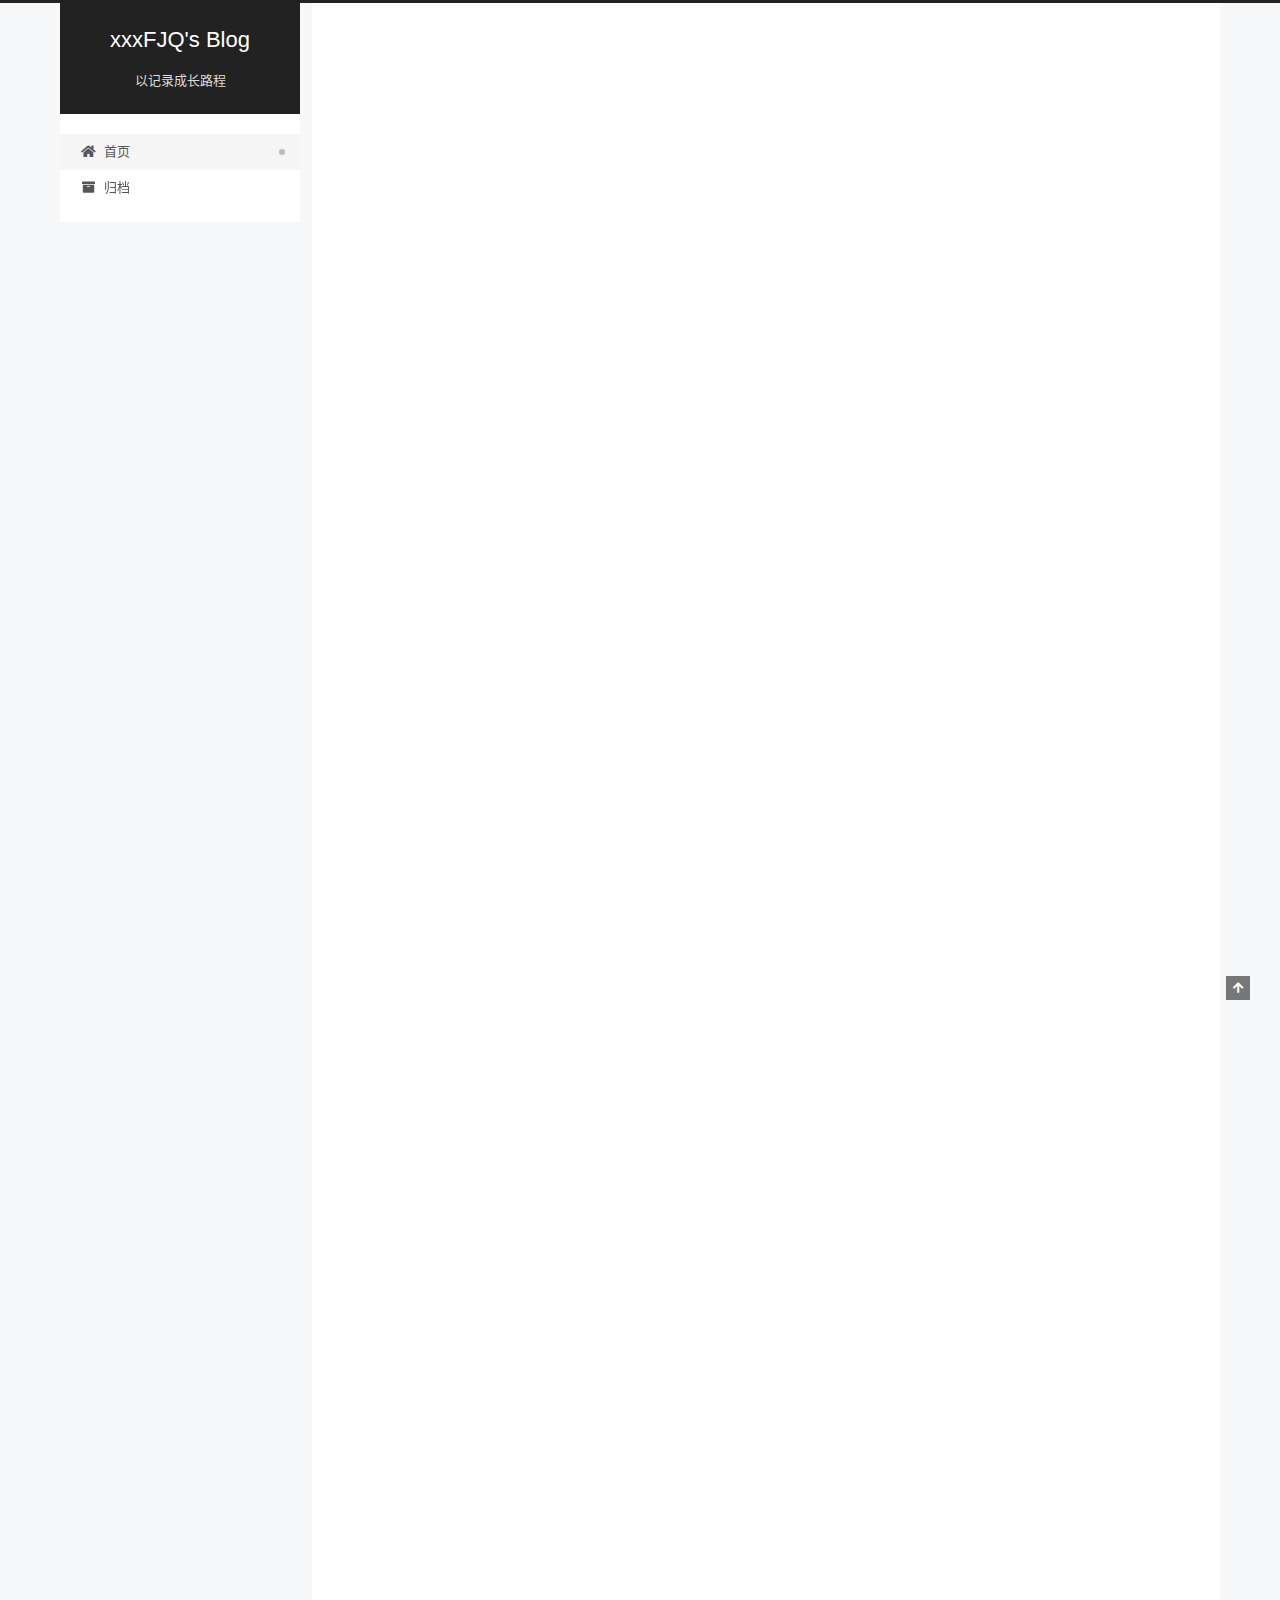
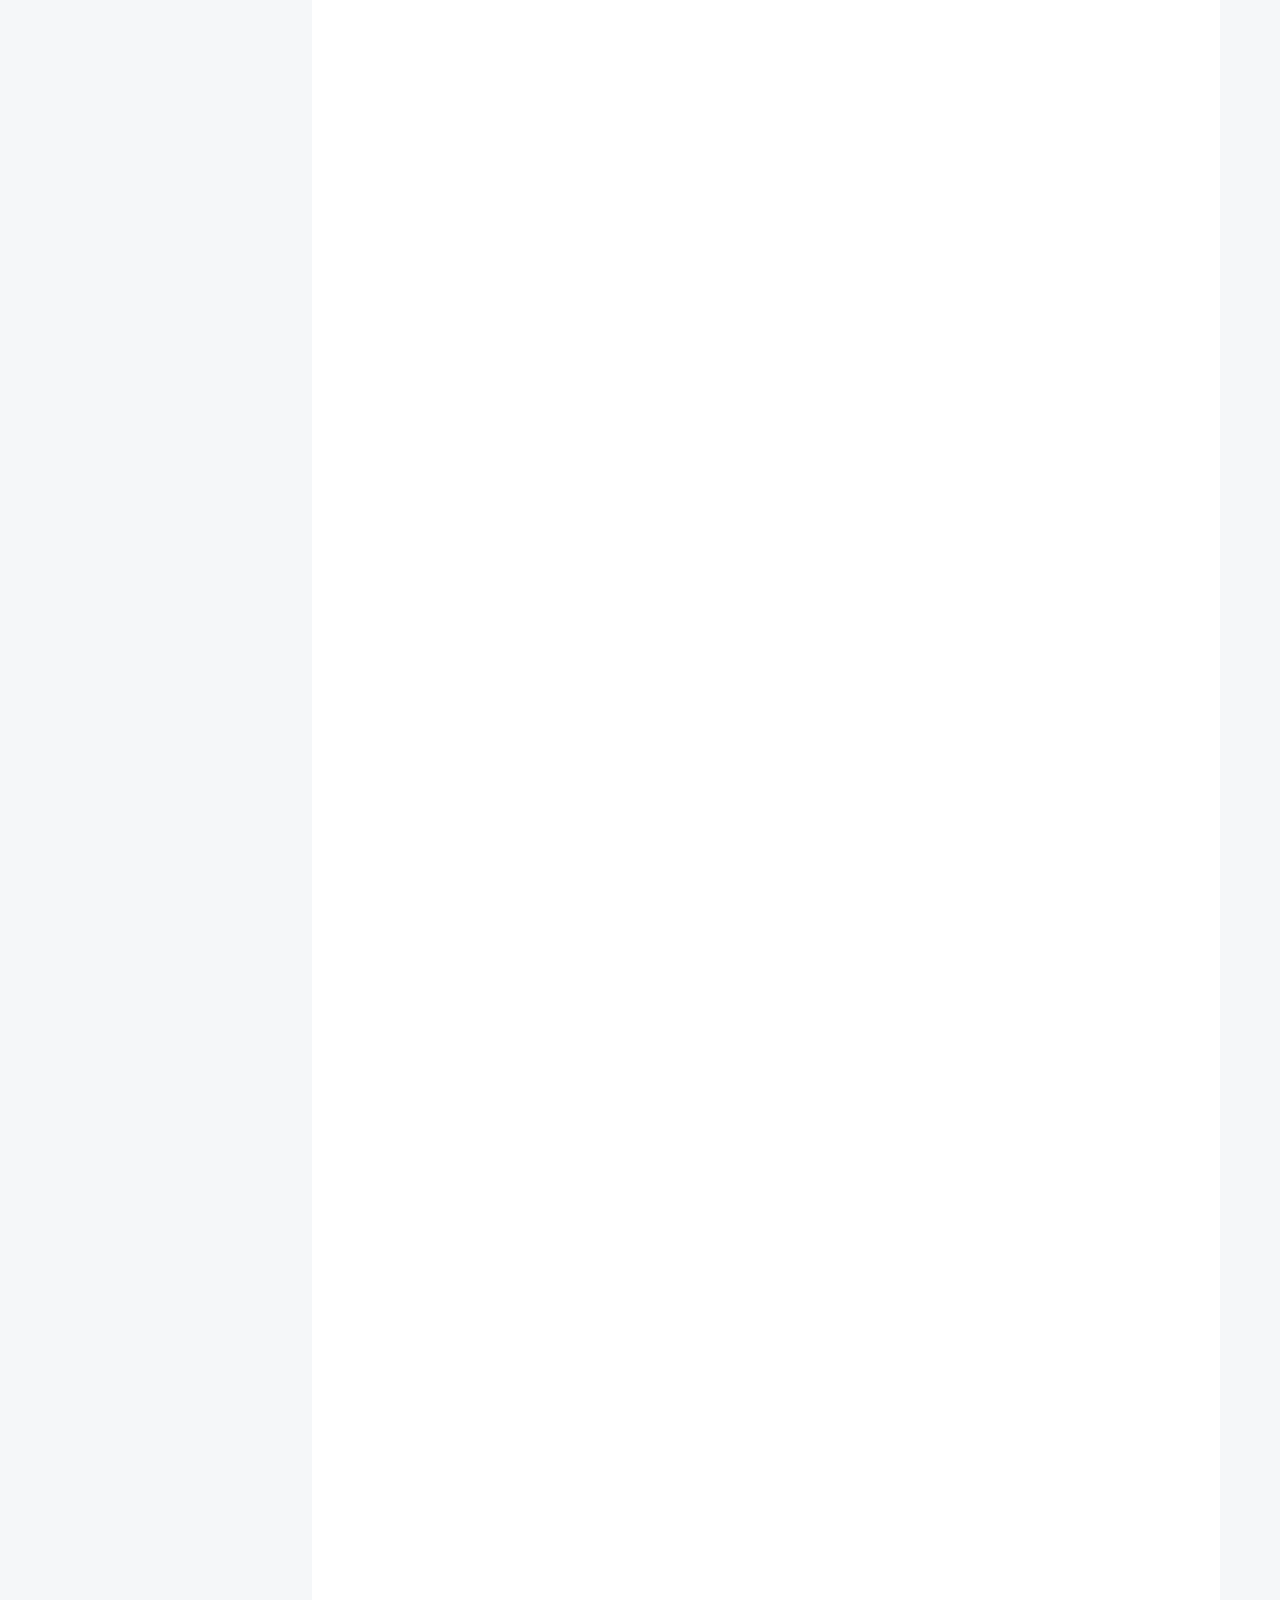
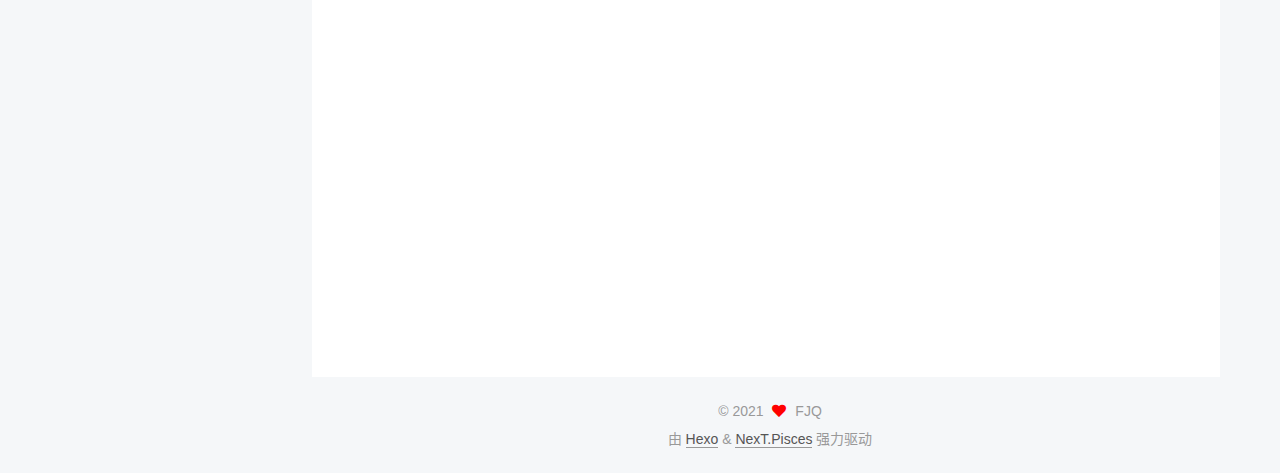
<file: index.html>
<!DOCTYPE html>
<html lang="zh-CN">
<head>
  <meta charset="UTF-8">
<meta name="viewport" content="width=device-width, initial-scale=1, maximum-scale=2">
<meta name="theme-color" content="#222">
<meta name="generator" content="Hexo 5.4.0">
  <link rel="apple-touch-icon" sizes="180x180" href="/images/apple-touch-icon-next.png">
  <link rel="icon" type="image/png" sizes="32x32" href="/images/favicon-32x32-next.png">
  <link rel="icon" type="image/png" sizes="16x16" href="/images/favicon-16x16-next.png">
  <link rel="mask-icon" href="/images/logo.svg" color="#222">

<link rel="stylesheet" href="/css/main.css">


<link rel="stylesheet" href="/lib/font-awesome/css/all.min.css">

<script id="hexo-configurations">
    var NexT = window.NexT || {};
    var CONFIG = {"hostname":"example.com","root":"/","scheme":"Pisces","version":"7.8.0","exturl":false,"sidebar":{"position":"left","display":"post","padding":18,"offset":12,"onmobile":false},"copycode":{"enable":false,"show_result":false,"style":null},"back2top":{"enable":true,"sidebar":false,"scrollpercent":false},"bookmark":{"enable":false,"color":"#222","save":"auto"},"fancybox":false,"mediumzoom":false,"lazyload":false,"pangu":false,"comments":{"style":"tabs","active":null,"storage":true,"lazyload":false,"nav":null},"algolia":{"hits":{"per_page":10},"labels":{"input_placeholder":"Search for Posts","hits_empty":"We didn't find any results for the search: ${query}","hits_stats":"${hits} results found in ${time} ms"}},"localsearch":{"enable":false,"trigger":"auto","top_n_per_article":1,"unescape":false,"preload":false},"motion":{"enable":true,"async":false,"transition":{"post_block":"fadeIn","post_header":"slideDownIn","post_body":"slideDownIn","coll_header":"slideLeftIn","sidebar":"slideUpIn"}}};
  </script>

  <meta property="og:type" content="website">
<meta property="og:title" content="xxxFJQ&#39;s Blog">
<meta property="og:url" content="http://example.com/index.html">
<meta property="og:site_name" content="xxxFJQ&#39;s Blog">
<meta property="og:locale" content="zh_CN">
<meta property="article:author" content="FJQ">
<meta name="twitter:card" content="summary">

<link rel="canonical" href="http://example.com/">


<script id="page-configurations">
  // https://hexo.io/docs/variables.html
  CONFIG.page = {
    sidebar: "",
    isHome : true,
    isPost : false,
    lang   : 'zh-CN'
  };
</script>

  <title>xxxFJQ's Blog</title>
  






  <noscript>
  <style>
  .use-motion .brand,
  .use-motion .menu-item,
  .sidebar-inner,
  .use-motion .post-block,
  .use-motion .pagination,
  .use-motion .comments,
  .use-motion .post-header,
  .use-motion .post-body,
  .use-motion .collection-header { opacity: initial; }

  .use-motion .site-title,
  .use-motion .site-subtitle {
    opacity: initial;
    top: initial;
  }

  .use-motion .logo-line-before i { left: initial; }
  .use-motion .logo-line-after i { right: initial; }
  </style>
</noscript>

</head>

<body itemscope itemtype="http://schema.org/WebPage">
  <div class="container use-motion">
    <div class="headband"></div>

    <header class="header" itemscope itemtype="http://schema.org/WPHeader">
      <div class="header-inner"><div class="site-brand-container">
  <div class="site-nav-toggle">
    <div class="toggle" aria-label="切换导航栏">
      <span class="toggle-line toggle-line-first"></span>
      <span class="toggle-line toggle-line-middle"></span>
      <span class="toggle-line toggle-line-last"></span>
    </div>
  </div>

  <div class="site-meta">

    <a href="/" class="brand" rel="start">
      <span class="logo-line-before"><i></i></span>
      <h1 class="site-title">xxxFJQ's Blog</h1>
      <span class="logo-line-after"><i></i></span>
    </a>
      <p class="site-subtitle" itemprop="description">以记录成长路程</p>
  </div>

  <div class="site-nav-right">
    <div class="toggle popup-trigger">
    </div>
  </div>
</div>




<nav class="site-nav">
  <ul id="menu" class="main-menu menu">
        <li class="menu-item menu-item-home">

    <a href="/" rel="section"><i class="fa fa-home fa-fw"></i>首页</a>

  </li>
        <li class="menu-item menu-item-archives">

    <a href="/archives/" rel="section"><i class="fa fa-archive fa-fw"></i>归档</a>

  </li>
  </ul>
</nav>




</div>
    </header>

    
  <div class="back-to-top">
    <i class="fa fa-arrow-up"></i>
    <span>0%</span>
  </div>


    <main class="main">
      <div class="main-inner">
        <div class="content-wrap">
          

          <div class="content index posts-expand">
            
      
  
  
  <article itemscope itemtype="http://schema.org/Article" class="post-block" lang="zh-CN">
    <link itemprop="mainEntityOfPage" href="http://example.com/2021/06/14/hexo-github%E6%90%AD%E5%BB%BA%E5%8D%9A%E5%AE%A2/">

    <span hidden itemprop="author" itemscope itemtype="http://schema.org/Person">
      <meta itemprop="image" content="/images/avatar.gif">
      <meta itemprop="name" content="FJQ">
      <meta itemprop="description" content="">
    </span>

    <span hidden itemprop="publisher" itemscope itemtype="http://schema.org/Organization">
      <meta itemprop="name" content="xxxFJQ's Blog">
    </span>
      <header class="post-header">
        <h2 class="post-title" itemprop="name headline">
          
            <a href="/2021/06/14/hexo-github%E6%90%AD%E5%BB%BA%E5%8D%9A%E5%AE%A2/" class="post-title-link" itemprop="url">hexo+github搭建博客</a>
        </h2>

        <div class="post-meta">
            <span class="post-meta-item">
              <span class="post-meta-item-icon">
                <i class="far fa-calendar"></i>
              </span>
              <span class="post-meta-item-text">发表于</span>
              

              <time title="创建时间：2021-06-14 12:48:31 / 修改时间：16:02:24" itemprop="dateCreated datePublished" datetime="2021-06-14T12:48:31+08:00">2021-06-14</time>
            </span>

          

        </div>
      </header>

    
    
    
    <div class="post-body" itemprop="articleBody">

      
          <h1 id="一、概述"><a href="#一、概述" class="headerlink" title="一、概述"></a>一、概述</h1><p>hexo是以静态文件的形式管理blog，直接将文章编译成静态网页文件并发布，所以这样文章的内容、标题、标签等信息就没必要存数据库里面了，是直接纯静态页面了，这就解决了数据库的问题。<br>而 GitHub ，它提供了 GitHub Pages 帮助我们来架设一个静态网站，这就解决了服务器的问题。<br>GitHub Pages 允许每个账户创建一个名为 {username}.<a target="_blank" rel="noopener" href="http://github.io/">http://github.io</a> 的仓库，另外它还会自动为这个仓库分配一个 <a target="_blank" rel="noopener" href="http://github.io/">http://github.io</a> 的二级域名，这就解决了域名的问题。</p>
<h1 id="二、搭建前准备"><a href="#二、搭建前准备" class="headerlink" title="二、搭建前准备"></a>二、搭建前准备</h1><p>1、Node.JS<br><a target="_blank" rel="noopener" href="https://nodejs.org/en/">https://nodejs.org/en/</a><br>直接下载，用以使用npm命令</p>
<p>2、Git</p>
<h1 id="三、搭建过程"><a href="#三、搭建过程" class="headerlink" title="三、搭建过程"></a>三、搭建过程</h1><p>1、安装Hexo<br>hexo是一个博客框架，首先安装Hexo的命令行工具，以使用hexo命令</p>
<p>npm install -g hexo-cli</p>
<p>2、初始化项目</p>
<p>使用hexo初始化一个文件夹，该文件夹作为blog源码</p>
<p>hexo init {directory}</p>
<p>接下来我们首先进入新生成的文件夹里面，然后调用 Hexo 的 generate 命令，将 Hexo 编译生成 HTML 代码，命令如下：</p>
<p>hexo generate</p>
<p>然后我们利用 Hexo 提供的 serve 命令把博客在本地运行起来，命令如下：</p>
<p>hexo serve</p>
<p>3、部署</p>
<p>那么怎么把这个页面部署到 GitHub Pages 上面呢，其实 Hexo 已经给我们提供一个命令，利用它我们可以直接将博客一键部署，不需要手动去配置服务器或进行其他的各项配置。</p>
<p>部署命令如下：</p>
<p>hexo deploy</p>
<p>在部署之前，我们需要先知道博客的部署地址，它需要对应 GitHub 的一个 Repository 的地址，这个信息需要我们来配置一下。打开根目录下的 _config.yml 文件，找到 Deployment 这个地方，把刚才新建的 Repository 的地址贴过来，然后指定分支为 master 分支，最终修改为如下内容：</p>
<h1 id="Deployment"><a href="#Deployment" class="headerlink" title="Deployment"></a>Deployment</h1><h2 id="Docs-https-hexo-io-docs-one-command-deployment"><a href="#Docs-https-hexo-io-docs-one-command-deployment" class="headerlink" title="Docs: https://hexo.io/docs/one-command-deployment"></a>Docs: <a target="_blank" rel="noopener" href="https://hexo.io/docs/one-command-deployment">https://hexo.io/docs/one-command-deployment</a></h2><p>deploy:<br>  type: git<br>  repo: <a href="mailto:&#x67;&#x69;&#x74;&#64;&#x67;&#105;&#x74;&#x68;&#117;&#98;&#x2e;&#x63;&#111;&#109;">&#x67;&#x69;&#x74;&#64;&#x67;&#105;&#x74;&#x68;&#117;&#98;&#x2e;&#x63;&#111;&#109;</a>:xxxfanJQ/xxxfanJQ.github.io.git<br>  branch: master</p>
<p>另外我们还需要额外安装一个支持 Git 的部署插件，名字叫做 hexo-deployer-git，有了它我们才可以顺利将其部署到 GitHub 上面，如果不安装的话，在执行部署命令时会报如下错误：</p>
<p>Deployer not found: git</p>
<p>好，那就让我们安装下这个插件，在项目目录下执行安装命令如下：</p>
<p>npm install hexo-deployer-git –save</p>
<p>安装成功后，执行：<br>hexo deploy</p>

      
    </div>

    
    
    
      <footer class="post-footer">
        <div class="post-eof"></div>
      </footer>
  </article>
  
  
  

      
  
  
  <article itemscope itemtype="http://schema.org/Article" class="post-block" lang="zh-CN">
    <link itemprop="mainEntityOfPage" href="http://example.com/2021/06/13/hello-world/">

    <span hidden itemprop="author" itemscope itemtype="http://schema.org/Person">
      <meta itemprop="image" content="/images/avatar.gif">
      <meta itemprop="name" content="FJQ">
      <meta itemprop="description" content="">
    </span>

    <span hidden itemprop="publisher" itemscope itemtype="http://schema.org/Organization">
      <meta itemprop="name" content="xxxFJQ's Blog">
    </span>
      <header class="post-header">
        <h2 class="post-title" itemprop="name headline">
          
            <a href="/2021/06/13/hello-world/" class="post-title-link" itemprop="url">Hello World</a>
        </h2>

        <div class="post-meta">
            <span class="post-meta-item">
              <span class="post-meta-item-icon">
                <i class="far fa-calendar"></i>
              </span>
              <span class="post-meta-item-text">发表于</span>

              <time title="创建时间：2021-06-13 17:20:05" itemprop="dateCreated datePublished" datetime="2021-06-13T17:20:05+08:00">2021-06-13</time>
            </span>

          

        </div>
      </header>

    
    
    
    <div class="post-body" itemprop="articleBody">

      
          <p>Welcome to <a target="_blank" rel="noopener" href="https://hexo.io/">Hexo</a>! This is your very first post. Check <a target="_blank" rel="noopener" href="https://hexo.io/docs/">documentation</a> for more info. If you get any problems when using Hexo, you can find the answer in <a target="_blank" rel="noopener" href="https://hexo.io/docs/troubleshooting.html">troubleshooting</a> or you can ask me on <a target="_blank" rel="noopener" href="https://github.com/hexojs/hexo/issues">GitHub</a>.</p>
<h2 id="Quick-Start"><a href="#Quick-Start" class="headerlink" title="Quick Start"></a>Quick Start</h2><h3 id="Create-a-new-post"><a href="#Create-a-new-post" class="headerlink" title="Create a new post"></a>Create a new post</h3><figure class="highlight bash"><table><tr><td class="gutter"><pre><span class="line">1</span><br></pre></td><td class="code"><pre><span class="line">$ hexo new <span class="string">&quot;My New Post&quot;</span></span><br></pre></td></tr></table></figure>

<p>More info: <a target="_blank" rel="noopener" href="https://hexo.io/docs/writing.html">Writing</a></p>
<h3 id="Run-server"><a href="#Run-server" class="headerlink" title="Run server"></a>Run server</h3><figure class="highlight bash"><table><tr><td class="gutter"><pre><span class="line">1</span><br></pre></td><td class="code"><pre><span class="line">$ hexo server</span><br></pre></td></tr></table></figure>

<p>More info: <a target="_blank" rel="noopener" href="https://hexo.io/docs/server.html">Server</a></p>
<h3 id="Generate-static-files"><a href="#Generate-static-files" class="headerlink" title="Generate static files"></a>Generate static files</h3><figure class="highlight bash"><table><tr><td class="gutter"><pre><span class="line">1</span><br></pre></td><td class="code"><pre><span class="line">$ hexo generate</span><br></pre></td></tr></table></figure>

<p>More info: <a target="_blank" rel="noopener" href="https://hexo.io/docs/generating.html">Generating</a></p>
<h3 id="Deploy-to-remote-sites"><a href="#Deploy-to-remote-sites" class="headerlink" title="Deploy to remote sites"></a>Deploy to remote sites</h3><figure class="highlight bash"><table><tr><td class="gutter"><pre><span class="line">1</span><br></pre></td><td class="code"><pre><span class="line">$ hexo deploy</span><br></pre></td></tr></table></figure>

<p>More info: <a target="_blank" rel="noopener" href="https://hexo.io/docs/one-command-deployment.html">Deployment</a></p>

      
    </div>

    
    
    
      <footer class="post-footer">
        <div class="post-eof"></div>
      </footer>
  </article>
  
  
  


  



          </div>
          

<script>
  window.addEventListener('tabs:register', () => {
    let { activeClass } = CONFIG.comments;
    if (CONFIG.comments.storage) {
      activeClass = localStorage.getItem('comments_active') || activeClass;
    }
    if (activeClass) {
      let activeTab = document.querySelector(`a[href="#comment-${activeClass}"]`);
      if (activeTab) {
        activeTab.click();
      }
    }
  });
  if (CONFIG.comments.storage) {
    window.addEventListener('tabs:click', event => {
      if (!event.target.matches('.tabs-comment .tab-content .tab-pane')) return;
      let commentClass = event.target.classList[1];
      localStorage.setItem('comments_active', commentClass);
    });
  }
</script>

        </div>
          
  
  <div class="toggle sidebar-toggle">
    <span class="toggle-line toggle-line-first"></span>
    <span class="toggle-line toggle-line-middle"></span>
    <span class="toggle-line toggle-line-last"></span>
  </div>

  <aside class="sidebar">
    <div class="sidebar-inner">

      <ul class="sidebar-nav motion-element">
        <li class="sidebar-nav-toc">
          文章目录
        </li>
        <li class="sidebar-nav-overview">
          站点概览
        </li>
      </ul>

      <!--noindex-->
      <div class="post-toc-wrap sidebar-panel">
      </div>
      <!--/noindex-->

      <div class="site-overview-wrap sidebar-panel">
        <div class="site-author motion-element" itemprop="author" itemscope itemtype="http://schema.org/Person">
  <p class="site-author-name" itemprop="name">FJQ</p>
  <div class="site-description" itemprop="description"></div>
</div>
<div class="site-state-wrap motion-element">
  <nav class="site-state">
      <div class="site-state-item site-state-posts">
          <a href="/archives/">
        
          <span class="site-state-item-count">2</span>
          <span class="site-state-item-name">日志</span>
        </a>
      </div>
  </nav>
</div>



      </div>

    </div>
  </aside>
  <div id="sidebar-dimmer"></div>


      </div>
    </main>

    <footer class="footer">
      <div class="footer-inner">
        

        

<div class="copyright">
  
  &copy; 
  <span itemprop="copyrightYear">2021</span>
  <span class="with-love">
    <i class="fa fa-heart"></i>
  </span>
  <span class="author" itemprop="copyrightHolder">FJQ</span>
</div>
  <div class="powered-by">由 <a href="https://hexo.io/" class="theme-link" rel="noopener" target="_blank">Hexo</a> & <a href="https://pisces.theme-next.org/" class="theme-link" rel="noopener" target="_blank">NexT.Pisces</a> 强力驱动
  </div>

        








      </div>
    </footer>
  </div>

  
  <script src="/lib/anime.min.js"></script>
  <script src="/lib/velocity/velocity.min.js"></script>
  <script src="/lib/velocity/velocity.ui.min.js"></script>

<script src="/js/utils.js"></script>

<script src="/js/motion.js"></script>


<script src="/js/schemes/pisces.js"></script>


<script src="/js/next-boot.js"></script>




  















  

  

</body>
</html>
</file>
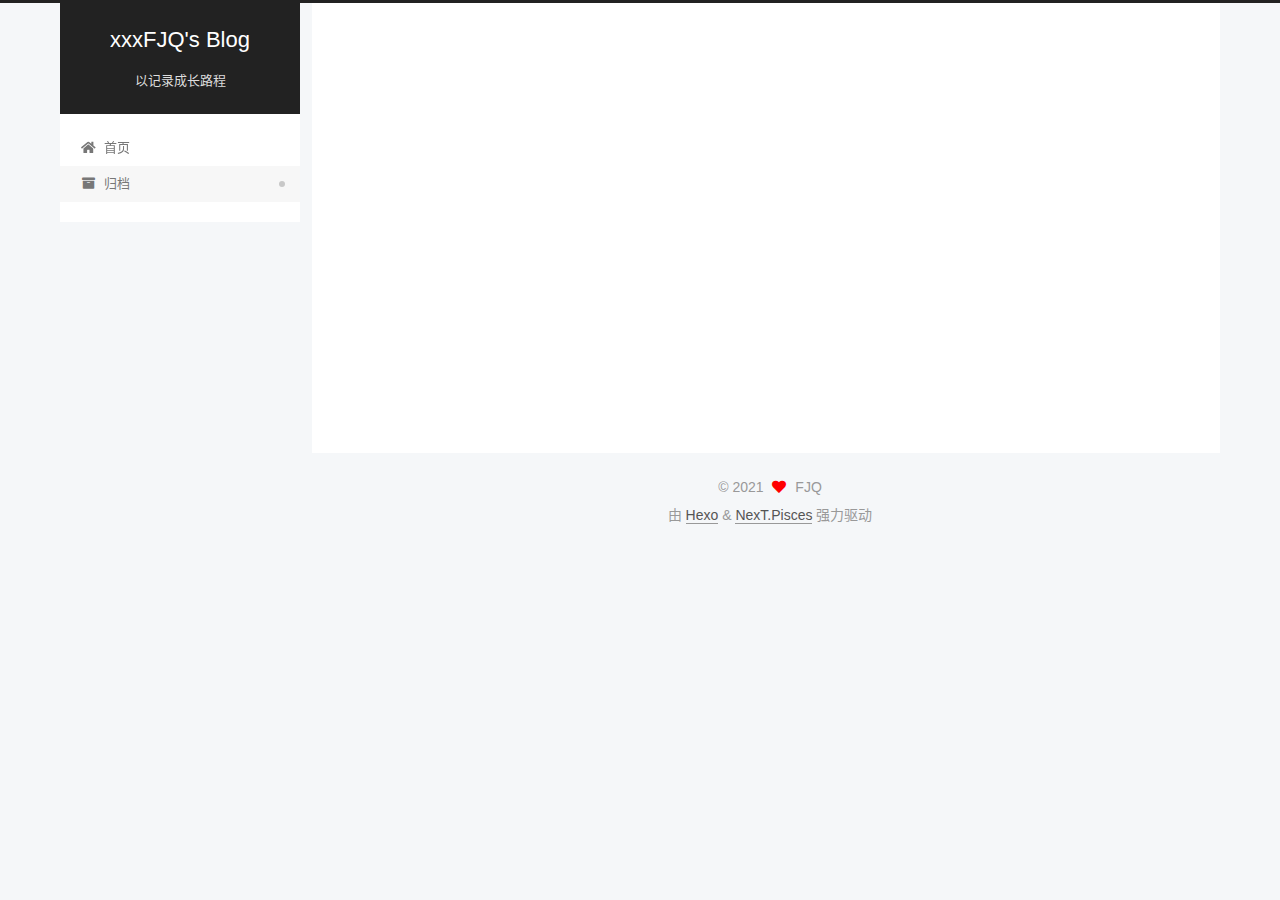
<file: archives/index.html>
<!DOCTYPE html>
<html lang="zh-CN">
<head>
  <meta charset="UTF-8">
<meta name="viewport" content="width=device-width, initial-scale=1, maximum-scale=2">
<meta name="theme-color" content="#222">
<meta name="generator" content="Hexo 5.4.0">
  <link rel="apple-touch-icon" sizes="180x180" href="/images/apple-touch-icon-next.png">
  <link rel="icon" type="image/png" sizes="32x32" href="/images/favicon-32x32-next.png">
  <link rel="icon" type="image/png" sizes="16x16" href="/images/favicon-16x16-next.png">
  <link rel="mask-icon" href="/images/logo.svg" color="#222">

<link rel="stylesheet" href="/css/main.css">


<link rel="stylesheet" href="/lib/font-awesome/css/all.min.css">

<script id="hexo-configurations">
    var NexT = window.NexT || {};
    var CONFIG = {"hostname":"example.com","root":"/","scheme":"Pisces","version":"7.8.0","exturl":false,"sidebar":{"position":"left","display":"post","padding":18,"offset":12,"onmobile":false},"copycode":{"enable":false,"show_result":false,"style":null},"back2top":{"enable":true,"sidebar":false,"scrollpercent":false},"bookmark":{"enable":false,"color":"#222","save":"auto"},"fancybox":false,"mediumzoom":false,"lazyload":false,"pangu":false,"comments":{"style":"tabs","active":null,"storage":true,"lazyload":false,"nav":null},"algolia":{"hits":{"per_page":10},"labels":{"input_placeholder":"Search for Posts","hits_empty":"We didn't find any results for the search: ${query}","hits_stats":"${hits} results found in ${time} ms"}},"localsearch":{"enable":false,"trigger":"auto","top_n_per_article":1,"unescape":false,"preload":false},"motion":{"enable":true,"async":false,"transition":{"post_block":"fadeIn","post_header":"slideDownIn","post_body":"slideDownIn","coll_header":"slideLeftIn","sidebar":"slideUpIn"}}};
  </script>

  <meta property="og:type" content="website">
<meta property="og:title" content="xxxFJQ&#39;s Blog">
<meta property="og:url" content="http://example.com/archives/index.html">
<meta property="og:site_name" content="xxxFJQ&#39;s Blog">
<meta property="og:locale" content="zh_CN">
<meta property="article:author" content="FJQ">
<meta name="twitter:card" content="summary">

<link rel="canonical" href="http://example.com/archives/">


<script id="page-configurations">
  // https://hexo.io/docs/variables.html
  CONFIG.page = {
    sidebar: "",
    isHome : false,
    isPost : false,
    lang   : 'zh-CN'
  };
</script>

  <title>归档 | xxxFJQ's Blog</title>
  






  <noscript>
  <style>
  .use-motion .brand,
  .use-motion .menu-item,
  .sidebar-inner,
  .use-motion .post-block,
  .use-motion .pagination,
  .use-motion .comments,
  .use-motion .post-header,
  .use-motion .post-body,
  .use-motion .collection-header { opacity: initial; }

  .use-motion .site-title,
  .use-motion .site-subtitle {
    opacity: initial;
    top: initial;
  }

  .use-motion .logo-line-before i { left: initial; }
  .use-motion .logo-line-after i { right: initial; }
  </style>
</noscript>

</head>

<body itemscope itemtype="http://schema.org/WebPage">
  <div class="container use-motion">
    <div class="headband"></div>

    <header class="header" itemscope itemtype="http://schema.org/WPHeader">
      <div class="header-inner"><div class="site-brand-container">
  <div class="site-nav-toggle">
    <div class="toggle" aria-label="切换导航栏">
      <span class="toggle-line toggle-line-first"></span>
      <span class="toggle-line toggle-line-middle"></span>
      <span class="toggle-line toggle-line-last"></span>
    </div>
  </div>

  <div class="site-meta">

    <a href="/" class="brand" rel="start">
      <span class="logo-line-before"><i></i></span>
      <h1 class="site-title">xxxFJQ's Blog</h1>
      <span class="logo-line-after"><i></i></span>
    </a>
      <p class="site-subtitle" itemprop="description">以记录成长路程</p>
  </div>

  <div class="site-nav-right">
    <div class="toggle popup-trigger">
    </div>
  </div>
</div>




<nav class="site-nav">
  <ul id="menu" class="main-menu menu">
        <li class="menu-item menu-item-home">

    <a href="/" rel="section"><i class="fa fa-home fa-fw"></i>首页</a>

  </li>
        <li class="menu-item menu-item-archives">

    <a href="/archives/" rel="section"><i class="fa fa-archive fa-fw"></i>归档</a>

  </li>
  </ul>
</nav>




</div>
    </header>

    
  <div class="back-to-top">
    <i class="fa fa-arrow-up"></i>
    <span>0%</span>
  </div>


    <main class="main">
      <div class="main-inner">
        <div class="content-wrap">
          

          <div class="content archive">
            

  
  
  
  <div class="post-block">
    <div class="posts-collapse">
      <div class="collection-title">
        <span class="collection-header">嗯..! 目前共计 2 篇日志。 继续努力。</span>
      </div>

      
    <div class="collection-year">
      <span class="collection-header">2021</span>
    </div>

  <article itemscope itemtype="http://schema.org/Article">
    <header class="post-header">

      <div class="post-meta">
        <time itemprop="dateCreated"
              datetime="2021-06-14T12:48:31+08:00"
              content="2021-06-14">
          06-14
        </time>
      </div>

      <div class="post-title">
          <a class="post-title-link" href="/2021/06/14/hexo-github%E6%90%AD%E5%BB%BA%E5%8D%9A%E5%AE%A2/" itemprop="url">
            <span itemprop="name">hexo+github搭建博客</span>
          </a>
      </div>

    </header>
  </article>

  <article itemscope itemtype="http://schema.org/Article">
    <header class="post-header">

      <div class="post-meta">
        <time itemprop="dateCreated"
              datetime="2021-06-13T17:20:05+08:00"
              content="2021-06-13">
          06-13
        </time>
      </div>

      <div class="post-title">
          <a class="post-title-link" href="/2021/06/13/hello-world/" itemprop="url">
            <span itemprop="name">Hello World</span>
          </a>
      </div>

    </header>
  </article>


    </div>
  </div>
  
  
  

  



          </div>
          

<script>
  window.addEventListener('tabs:register', () => {
    let { activeClass } = CONFIG.comments;
    if (CONFIG.comments.storage) {
      activeClass = localStorage.getItem('comments_active') || activeClass;
    }
    if (activeClass) {
      let activeTab = document.querySelector(`a[href="#comment-${activeClass}"]`);
      if (activeTab) {
        activeTab.click();
      }
    }
  });
  if (CONFIG.comments.storage) {
    window.addEventListener('tabs:click', event => {
      if (!event.target.matches('.tabs-comment .tab-content .tab-pane')) return;
      let commentClass = event.target.classList[1];
      localStorage.setItem('comments_active', commentClass);
    });
  }
</script>

        </div>
          
  
  <div class="toggle sidebar-toggle">
    <span class="toggle-line toggle-line-first"></span>
    <span class="toggle-line toggle-line-middle"></span>
    <span class="toggle-line toggle-line-last"></span>
  </div>

  <aside class="sidebar">
    <div class="sidebar-inner">

      <ul class="sidebar-nav motion-element">
        <li class="sidebar-nav-toc">
          文章目录
        </li>
        <li class="sidebar-nav-overview">
          站点概览
        </li>
      </ul>

      <!--noindex-->
      <div class="post-toc-wrap sidebar-panel">
      </div>
      <!--/noindex-->

      <div class="site-overview-wrap sidebar-panel">
        <div class="site-author motion-element" itemprop="author" itemscope itemtype="http://schema.org/Person">
  <p class="site-author-name" itemprop="name">FJQ</p>
  <div class="site-description" itemprop="description"></div>
</div>
<div class="site-state-wrap motion-element">
  <nav class="site-state">
      <div class="site-state-item site-state-posts">
          <a href="/archives/">
        
          <span class="site-state-item-count">2</span>
          <span class="site-state-item-name">日志</span>
        </a>
      </div>
  </nav>
</div>



      </div>

    </div>
  </aside>
  <div id="sidebar-dimmer"></div>


      </div>
    </main>

    <footer class="footer">
      <div class="footer-inner">
        

        

<div class="copyright">
  
  &copy; 
  <span itemprop="copyrightYear">2021</span>
  <span class="with-love">
    <i class="fa fa-heart"></i>
  </span>
  <span class="author" itemprop="copyrightHolder">FJQ</span>
</div>
  <div class="powered-by">由 <a href="https://hexo.io/" class="theme-link" rel="noopener" target="_blank">Hexo</a> & <a href="https://pisces.theme-next.org/" class="theme-link" rel="noopener" target="_blank">NexT.Pisces</a> 强力驱动
  </div>

        








      </div>
    </footer>
  </div>

  
  <script src="/lib/anime.min.js"></script>
  <script src="/lib/velocity/velocity.min.js"></script>
  <script src="/lib/velocity/velocity.ui.min.js"></script>

<script src="/js/utils.js"></script>

<script src="/js/motion.js"></script>


<script src="/js/schemes/pisces.js"></script>


<script src="/js/next-boot.js"></script>




  















  

  

</body>
</html>
</file>
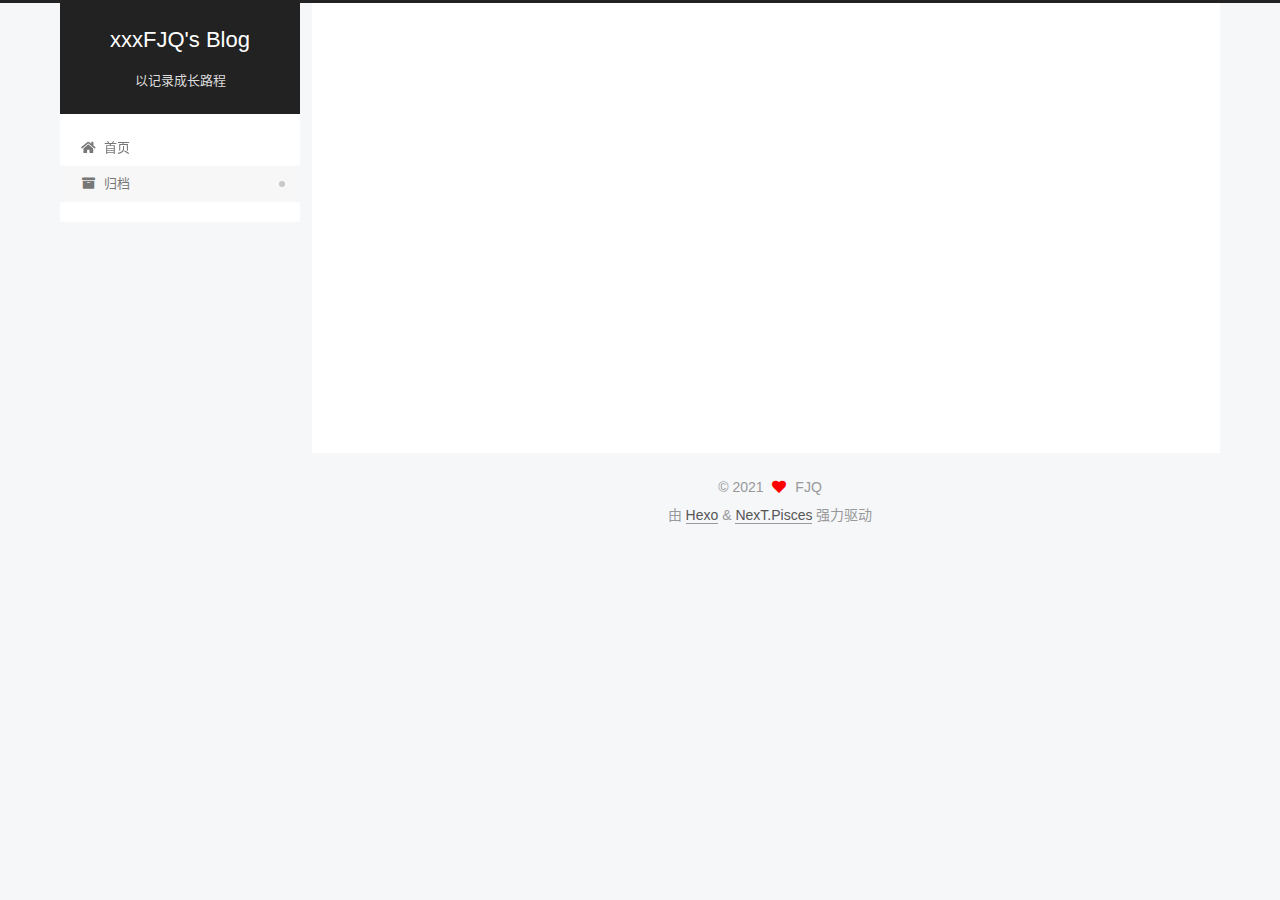
<file: archives/2021/index.html>
<!DOCTYPE html>
<html lang="zh-CN">
<head>
  <meta charset="UTF-8">
<meta name="viewport" content="width=device-width, initial-scale=1, maximum-scale=2">
<meta name="theme-color" content="#222">
<meta name="generator" content="Hexo 5.4.0">
  <link rel="apple-touch-icon" sizes="180x180" href="/images/apple-touch-icon-next.png">
  <link rel="icon" type="image/png" sizes="32x32" href="/images/favicon-32x32-next.png">
  <link rel="icon" type="image/png" sizes="16x16" href="/images/favicon-16x16-next.png">
  <link rel="mask-icon" href="/images/logo.svg" color="#222">

<link rel="stylesheet" href="/css/main.css">


<link rel="stylesheet" href="/lib/font-awesome/css/all.min.css">

<script id="hexo-configurations">
    var NexT = window.NexT || {};
    var CONFIG = {"hostname":"example.com","root":"/","scheme":"Pisces","version":"7.8.0","exturl":false,"sidebar":{"position":"left","display":"post","padding":18,"offset":12,"onmobile":false},"copycode":{"enable":false,"show_result":false,"style":null},"back2top":{"enable":true,"sidebar":false,"scrollpercent":false},"bookmark":{"enable":false,"color":"#222","save":"auto"},"fancybox":false,"mediumzoom":false,"lazyload":false,"pangu":false,"comments":{"style":"tabs","active":null,"storage":true,"lazyload":false,"nav":null},"algolia":{"hits":{"per_page":10},"labels":{"input_placeholder":"Search for Posts","hits_empty":"We didn't find any results for the search: ${query}","hits_stats":"${hits} results found in ${time} ms"}},"localsearch":{"enable":false,"trigger":"auto","top_n_per_article":1,"unescape":false,"preload":false},"motion":{"enable":true,"async":false,"transition":{"post_block":"fadeIn","post_header":"slideDownIn","post_body":"slideDownIn","coll_header":"slideLeftIn","sidebar":"slideUpIn"}}};
  </script>

  <meta property="og:type" content="website">
<meta property="og:title" content="xxxFJQ&#39;s Blog">
<meta property="og:url" content="http://example.com/archives/2021/index.html">
<meta property="og:site_name" content="xxxFJQ&#39;s Blog">
<meta property="og:locale" content="zh_CN">
<meta property="article:author" content="FJQ">
<meta name="twitter:card" content="summary">

<link rel="canonical" href="http://example.com/archives/2021/">


<script id="page-configurations">
  // https://hexo.io/docs/variables.html
  CONFIG.page = {
    sidebar: "",
    isHome : false,
    isPost : false,
    lang   : 'zh-CN'
  };
</script>

  <title>归档 | xxxFJQ's Blog</title>
  






  <noscript>
  <style>
  .use-motion .brand,
  .use-motion .menu-item,
  .sidebar-inner,
  .use-motion .post-block,
  .use-motion .pagination,
  .use-motion .comments,
  .use-motion .post-header,
  .use-motion .post-body,
  .use-motion .collection-header { opacity: initial; }

  .use-motion .site-title,
  .use-motion .site-subtitle {
    opacity: initial;
    top: initial;
  }

  .use-motion .logo-line-before i { left: initial; }
  .use-motion .logo-line-after i { right: initial; }
  </style>
</noscript>

</head>

<body itemscope itemtype="http://schema.org/WebPage">
  <div class="container use-motion">
    <div class="headband"></div>

    <header class="header" itemscope itemtype="http://schema.org/WPHeader">
      <div class="header-inner"><div class="site-brand-container">
  <div class="site-nav-toggle">
    <div class="toggle" aria-label="切换导航栏">
      <span class="toggle-line toggle-line-first"></span>
      <span class="toggle-line toggle-line-middle"></span>
      <span class="toggle-line toggle-line-last"></span>
    </div>
  </div>

  <div class="site-meta">

    <a href="/" class="brand" rel="start">
      <span class="logo-line-before"><i></i></span>
      <h1 class="site-title">xxxFJQ's Blog</h1>
      <span class="logo-line-after"><i></i></span>
    </a>
      <p class="site-subtitle" itemprop="description">以记录成长路程</p>
  </div>

  <div class="site-nav-right">
    <div class="toggle popup-trigger">
    </div>
  </div>
</div>




<nav class="site-nav">
  <ul id="menu" class="main-menu menu">
        <li class="menu-item menu-item-home">

    <a href="/" rel="section"><i class="fa fa-home fa-fw"></i>首页</a>

  </li>
        <li class="menu-item menu-item-archives">

    <a href="/archives/" rel="section"><i class="fa fa-archive fa-fw"></i>归档</a>

  </li>
  </ul>
</nav>




</div>
    </header>

    
  <div class="back-to-top">
    <i class="fa fa-arrow-up"></i>
    <span>0%</span>
  </div>


    <main class="main">
      <div class="main-inner">
        <div class="content-wrap">
          

          <div class="content archive">
            

  
  
  
  <div class="post-block">
    <div class="posts-collapse">
      <div class="collection-title">
        <span class="collection-header">嗯..! 目前共计 2 篇日志。 继续努力。</span>
      </div>

      
    <div class="collection-year">
      <span class="collection-header">2021</span>
    </div>

  <article itemscope itemtype="http://schema.org/Article">
    <header class="post-header">

      <div class="post-meta">
        <time itemprop="dateCreated"
              datetime="2021-06-14T12:48:31+08:00"
              content="2021-06-14">
          06-14
        </time>
      </div>

      <div class="post-title">
          <a class="post-title-link" href="/2021/06/14/hexo-github%E6%90%AD%E5%BB%BA%E5%8D%9A%E5%AE%A2/" itemprop="url">
            <span itemprop="name">hexo+github搭建博客</span>
          </a>
      </div>

    </header>
  </article>

  <article itemscope itemtype="http://schema.org/Article">
    <header class="post-header">

      <div class="post-meta">
        <time itemprop="dateCreated"
              datetime="2021-06-13T17:20:05+08:00"
              content="2021-06-13">
          06-13
        </time>
      </div>

      <div class="post-title">
          <a class="post-title-link" href="/2021/06/13/hello-world/" itemprop="url">
            <span itemprop="name">Hello World</span>
          </a>
      </div>

    </header>
  </article>


    </div>
  </div>
  
  
  

  



          </div>
          

<script>
  window.addEventListener('tabs:register', () => {
    let { activeClass } = CONFIG.comments;
    if (CONFIG.comments.storage) {
      activeClass = localStorage.getItem('comments_active') || activeClass;
    }
    if (activeClass) {
      let activeTab = document.querySelector(`a[href="#comment-${activeClass}"]`);
      if (activeTab) {
        activeTab.click();
      }
    }
  });
  if (CONFIG.comments.storage) {
    window.addEventListener('tabs:click', event => {
      if (!event.target.matches('.tabs-comment .tab-content .tab-pane')) return;
      let commentClass = event.target.classList[1];
      localStorage.setItem('comments_active', commentClass);
    });
  }
</script>

        </div>
          
  
  <div class="toggle sidebar-toggle">
    <span class="toggle-line toggle-line-first"></span>
    <span class="toggle-line toggle-line-middle"></span>
    <span class="toggle-line toggle-line-last"></span>
  </div>

  <aside class="sidebar">
    <div class="sidebar-inner">

      <ul class="sidebar-nav motion-element">
        <li class="sidebar-nav-toc">
          文章目录
        </li>
        <li class="sidebar-nav-overview">
          站点概览
        </li>
      </ul>

      <!--noindex-->
      <div class="post-toc-wrap sidebar-panel">
      </div>
      <!--/noindex-->

      <div class="site-overview-wrap sidebar-panel">
        <div class="site-author motion-element" itemprop="author" itemscope itemtype="http://schema.org/Person">
  <p class="site-author-name" itemprop="name">FJQ</p>
  <div class="site-description" itemprop="description"></div>
</div>
<div class="site-state-wrap motion-element">
  <nav class="site-state">
      <div class="site-state-item site-state-posts">
          <a href="/archives/">
        
          <span class="site-state-item-count">2</span>
          <span class="site-state-item-name">日志</span>
        </a>
      </div>
  </nav>
</div>



      </div>

    </div>
  </aside>
  <div id="sidebar-dimmer"></div>


      </div>
    </main>

    <footer class="footer">
      <div class="footer-inner">
        

        

<div class="copyright">
  
  &copy; 
  <span itemprop="copyrightYear">2021</span>
  <span class="with-love">
    <i class="fa fa-heart"></i>
  </span>
  <span class="author" itemprop="copyrightHolder">FJQ</span>
</div>
  <div class="powered-by">由 <a href="https://hexo.io/" class="theme-link" rel="noopener" target="_blank">Hexo</a> & <a href="https://pisces.theme-next.org/" class="theme-link" rel="noopener" target="_blank">NexT.Pisces</a> 强力驱动
  </div>

        








      </div>
    </footer>
  </div>

  
  <script src="/lib/anime.min.js"></script>
  <script src="/lib/velocity/velocity.min.js"></script>
  <script src="/lib/velocity/velocity.ui.min.js"></script>

<script src="/js/utils.js"></script>

<script src="/js/motion.js"></script>


<script src="/js/schemes/pisces.js"></script>


<script src="/js/next-boot.js"></script>




  















  

  

</body>
</html>
</file>
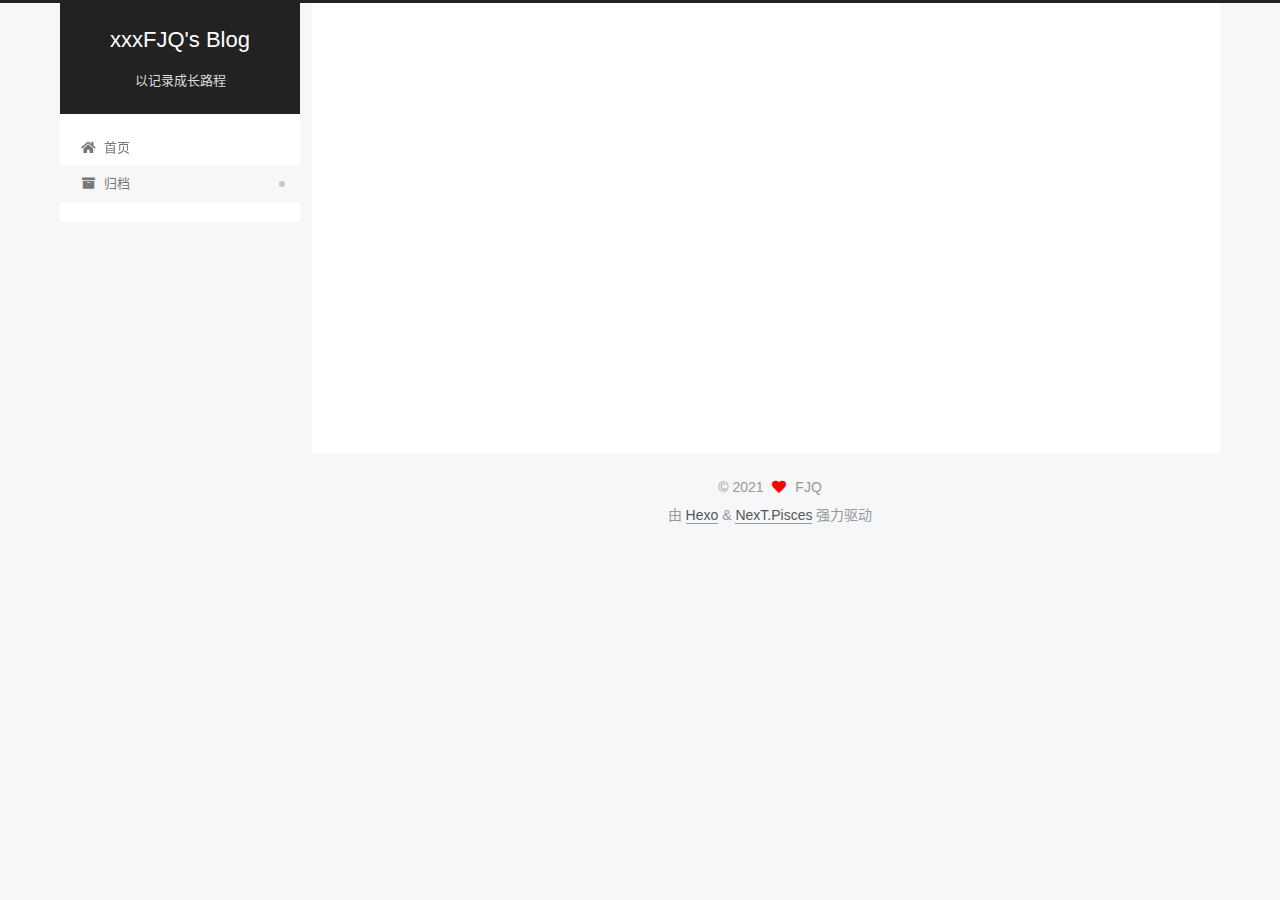
<file: archives/2021/06/index.html>
<!DOCTYPE html>
<html lang="zh-CN">
<head>
  <meta charset="UTF-8">
<meta name="viewport" content="width=device-width, initial-scale=1, maximum-scale=2">
<meta name="theme-color" content="#222">
<meta name="generator" content="Hexo 5.4.0">
  <link rel="apple-touch-icon" sizes="180x180" href="/images/apple-touch-icon-next.png">
  <link rel="icon" type="image/png" sizes="32x32" href="/images/favicon-32x32-next.png">
  <link rel="icon" type="image/png" sizes="16x16" href="/images/favicon-16x16-next.png">
  <link rel="mask-icon" href="/images/logo.svg" color="#222">

<link rel="stylesheet" href="/css/main.css">


<link rel="stylesheet" href="/lib/font-awesome/css/all.min.css">

<script id="hexo-configurations">
    var NexT = window.NexT || {};
    var CONFIG = {"hostname":"example.com","root":"/","scheme":"Pisces","version":"7.8.0","exturl":false,"sidebar":{"position":"left","display":"post","padding":18,"offset":12,"onmobile":false},"copycode":{"enable":false,"show_result":false,"style":null},"back2top":{"enable":true,"sidebar":false,"scrollpercent":false},"bookmark":{"enable":false,"color":"#222","save":"auto"},"fancybox":false,"mediumzoom":false,"lazyload":false,"pangu":false,"comments":{"style":"tabs","active":null,"storage":true,"lazyload":false,"nav":null},"algolia":{"hits":{"per_page":10},"labels":{"input_placeholder":"Search for Posts","hits_empty":"We didn't find any results for the search: ${query}","hits_stats":"${hits} results found in ${time} ms"}},"localsearch":{"enable":false,"trigger":"auto","top_n_per_article":1,"unescape":false,"preload":false},"motion":{"enable":true,"async":false,"transition":{"post_block":"fadeIn","post_header":"slideDownIn","post_body":"slideDownIn","coll_header":"slideLeftIn","sidebar":"slideUpIn"}}};
  </script>

  <meta property="og:type" content="website">
<meta property="og:title" content="xxxFJQ&#39;s Blog">
<meta property="og:url" content="http://example.com/archives/2021/06/index.html">
<meta property="og:site_name" content="xxxFJQ&#39;s Blog">
<meta property="og:locale" content="zh_CN">
<meta property="article:author" content="FJQ">
<meta name="twitter:card" content="summary">

<link rel="canonical" href="http://example.com/archives/2021/06/">


<script id="page-configurations">
  // https://hexo.io/docs/variables.html
  CONFIG.page = {
    sidebar: "",
    isHome : false,
    isPost : false,
    lang   : 'zh-CN'
  };
</script>

  <title>归档 | xxxFJQ's Blog</title>
  






  <noscript>
  <style>
  .use-motion .brand,
  .use-motion .menu-item,
  .sidebar-inner,
  .use-motion .post-block,
  .use-motion .pagination,
  .use-motion .comments,
  .use-motion .post-header,
  .use-motion .post-body,
  .use-motion .collection-header { opacity: initial; }

  .use-motion .site-title,
  .use-motion .site-subtitle {
    opacity: initial;
    top: initial;
  }

  .use-motion .logo-line-before i { left: initial; }
  .use-motion .logo-line-after i { right: initial; }
  </style>
</noscript>

</head>

<body itemscope itemtype="http://schema.org/WebPage">
  <div class="container use-motion">
    <div class="headband"></div>

    <header class="header" itemscope itemtype="http://schema.org/WPHeader">
      <div class="header-inner"><div class="site-brand-container">
  <div class="site-nav-toggle">
    <div class="toggle" aria-label="切换导航栏">
      <span class="toggle-line toggle-line-first"></span>
      <span class="toggle-line toggle-line-middle"></span>
      <span class="toggle-line toggle-line-last"></span>
    </div>
  </div>

  <div class="site-meta">

    <a href="/" class="brand" rel="start">
      <span class="logo-line-before"><i></i></span>
      <h1 class="site-title">xxxFJQ's Blog</h1>
      <span class="logo-line-after"><i></i></span>
    </a>
      <p class="site-subtitle" itemprop="description">以记录成长路程</p>
  </div>

  <div class="site-nav-right">
    <div class="toggle popup-trigger">
    </div>
  </div>
</div>




<nav class="site-nav">
  <ul id="menu" class="main-menu menu">
        <li class="menu-item menu-item-home">

    <a href="/" rel="section"><i class="fa fa-home fa-fw"></i>首页</a>

  </li>
        <li class="menu-item menu-item-archives">

    <a href="/archives/" rel="section"><i class="fa fa-archive fa-fw"></i>归档</a>

  </li>
  </ul>
</nav>




</div>
    </header>

    
  <div class="back-to-top">
    <i class="fa fa-arrow-up"></i>
    <span>0%</span>
  </div>


    <main class="main">
      <div class="main-inner">
        <div class="content-wrap">
          

          <div class="content archive">
            

  
  
  
  <div class="post-block">
    <div class="posts-collapse">
      <div class="collection-title">
        <span class="collection-header">嗯..! 目前共计 2 篇日志。 继续努力。</span>
      </div>

      
    <div class="collection-year">
      <span class="collection-header">2021</span>
    </div>

  <article itemscope itemtype="http://schema.org/Article">
    <header class="post-header">

      <div class="post-meta">
        <time itemprop="dateCreated"
              datetime="2021-06-14T12:48:31+08:00"
              content="2021-06-14">
          06-14
        </time>
      </div>

      <div class="post-title">
          <a class="post-title-link" href="/2021/06/14/hexo-github%E6%90%AD%E5%BB%BA%E5%8D%9A%E5%AE%A2/" itemprop="url">
            <span itemprop="name">hexo+github搭建博客</span>
          </a>
      </div>

    </header>
  </article>

  <article itemscope itemtype="http://schema.org/Article">
    <header class="post-header">

      <div class="post-meta">
        <time itemprop="dateCreated"
              datetime="2021-06-13T17:20:05+08:00"
              content="2021-06-13">
          06-13
        </time>
      </div>

      <div class="post-title">
          <a class="post-title-link" href="/2021/06/13/hello-world/" itemprop="url">
            <span itemprop="name">Hello World</span>
          </a>
      </div>

    </header>
  </article>


    </div>
  </div>
  
  
  

  



          </div>
          

<script>
  window.addEventListener('tabs:register', () => {
    let { activeClass } = CONFIG.comments;
    if (CONFIG.comments.storage) {
      activeClass = localStorage.getItem('comments_active') || activeClass;
    }
    if (activeClass) {
      let activeTab = document.querySelector(`a[href="#comment-${activeClass}"]`);
      if (activeTab) {
        activeTab.click();
      }
    }
  });
  if (CONFIG.comments.storage) {
    window.addEventListener('tabs:click', event => {
      if (!event.target.matches('.tabs-comment .tab-content .tab-pane')) return;
      let commentClass = event.target.classList[1];
      localStorage.setItem('comments_active', commentClass);
    });
  }
</script>

        </div>
          
  
  <div class="toggle sidebar-toggle">
    <span class="toggle-line toggle-line-first"></span>
    <span class="toggle-line toggle-line-middle"></span>
    <span class="toggle-line toggle-line-last"></span>
  </div>

  <aside class="sidebar">
    <div class="sidebar-inner">

      <ul class="sidebar-nav motion-element">
        <li class="sidebar-nav-toc">
          文章目录
        </li>
        <li class="sidebar-nav-overview">
          站点概览
        </li>
      </ul>

      <!--noindex-->
      <div class="post-toc-wrap sidebar-panel">
      </div>
      <!--/noindex-->

      <div class="site-overview-wrap sidebar-panel">
        <div class="site-author motion-element" itemprop="author" itemscope itemtype="http://schema.org/Person">
  <p class="site-author-name" itemprop="name">FJQ</p>
  <div class="site-description" itemprop="description"></div>
</div>
<div class="site-state-wrap motion-element">
  <nav class="site-state">
      <div class="site-state-item site-state-posts">
          <a href="/archives/">
        
          <span class="site-state-item-count">2</span>
          <span class="site-state-item-name">日志</span>
        </a>
      </div>
  </nav>
</div>



      </div>

    </div>
  </aside>
  <div id="sidebar-dimmer"></div>


      </div>
    </main>

    <footer class="footer">
      <div class="footer-inner">
        

        

<div class="copyright">
  
  &copy; 
  <span itemprop="copyrightYear">2021</span>
  <span class="with-love">
    <i class="fa fa-heart"></i>
  </span>
  <span class="author" itemprop="copyrightHolder">FJQ</span>
</div>
  <div class="powered-by">由 <a href="https://hexo.io/" class="theme-link" rel="noopener" target="_blank">Hexo</a> & <a href="https://pisces.theme-next.org/" class="theme-link" rel="noopener" target="_blank">NexT.Pisces</a> 强力驱动
  </div>

        








      </div>
    </footer>
  </div>

  
  <script src="/lib/anime.min.js"></script>
  <script src="/lib/velocity/velocity.min.js"></script>
  <script src="/lib/velocity/velocity.ui.min.js"></script>

<script src="/js/utils.js"></script>

<script src="/js/motion.js"></script>


<script src="/js/schemes/pisces.js"></script>


<script src="/js/next-boot.js"></script>




  















  

  

</body>
</html>
</file>
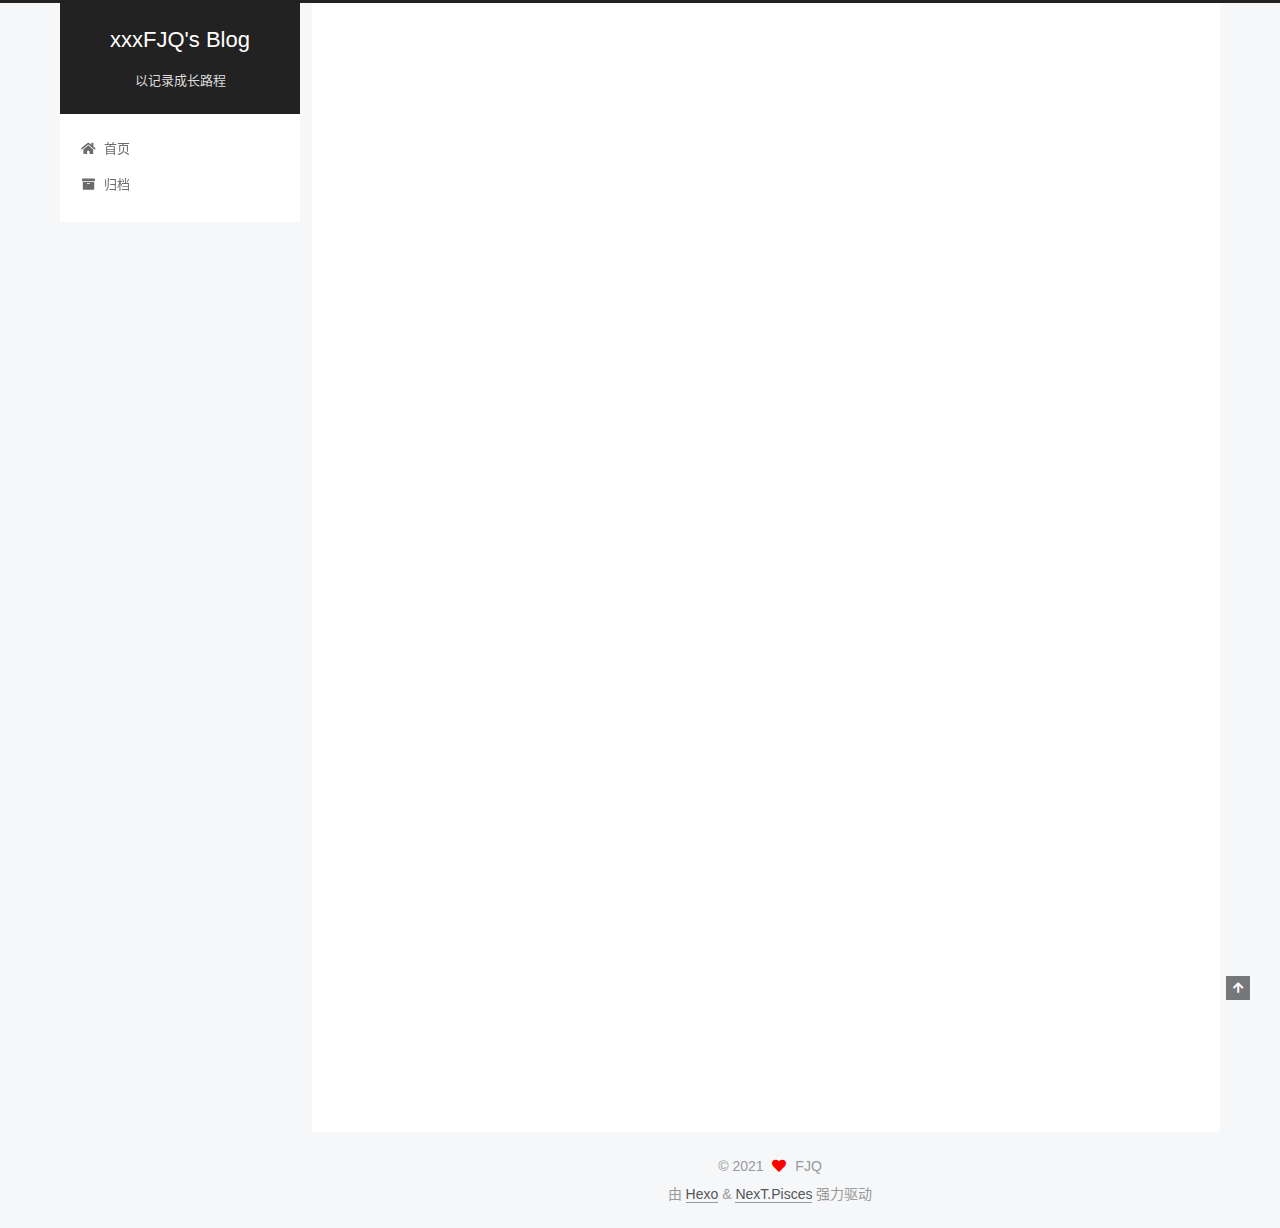
<file: 2021/06/13/hello-world/index.html>
<!DOCTYPE html>
<html lang="zh-CN">
<head>
  <meta charset="UTF-8">
<meta name="viewport" content="width=device-width, initial-scale=1, maximum-scale=2">
<meta name="theme-color" content="#222">
<meta name="generator" content="Hexo 5.4.0">
  <link rel="apple-touch-icon" sizes="180x180" href="/images/apple-touch-icon-next.png">
  <link rel="icon" type="image/png" sizes="32x32" href="/images/favicon-32x32-next.png">
  <link rel="icon" type="image/png" sizes="16x16" href="/images/favicon-16x16-next.png">
  <link rel="mask-icon" href="/images/logo.svg" color="#222">

<link rel="stylesheet" href="/css/main.css">


<link rel="stylesheet" href="/lib/font-awesome/css/all.min.css">

<script id="hexo-configurations">
    var NexT = window.NexT || {};
    var CONFIG = {"hostname":"example.com","root":"/","scheme":"Pisces","version":"7.8.0","exturl":false,"sidebar":{"position":"left","display":"post","padding":18,"offset":12,"onmobile":false},"copycode":{"enable":false,"show_result":false,"style":null},"back2top":{"enable":true,"sidebar":false,"scrollpercent":false},"bookmark":{"enable":false,"color":"#222","save":"auto"},"fancybox":false,"mediumzoom":false,"lazyload":false,"pangu":false,"comments":{"style":"tabs","active":null,"storage":true,"lazyload":false,"nav":null},"algolia":{"hits":{"per_page":10},"labels":{"input_placeholder":"Search for Posts","hits_empty":"We didn't find any results for the search: ${query}","hits_stats":"${hits} results found in ${time} ms"}},"localsearch":{"enable":false,"trigger":"auto","top_n_per_article":1,"unescape":false,"preload":false},"motion":{"enable":true,"async":false,"transition":{"post_block":"fadeIn","post_header":"slideDownIn","post_body":"slideDownIn","coll_header":"slideLeftIn","sidebar":"slideUpIn"}}};
  </script>

  <meta name="description" content="Welcome to Hexo! This is your very first post. Check documentation for more info. If you get any problems when using Hexo, you can find the answer in troubleshooting or you can ask me on GitHub. Quick">
<meta property="og:type" content="article">
<meta property="og:title" content="Hello World">
<meta property="og:url" content="http://example.com/2021/06/13/hello-world/index.html">
<meta property="og:site_name" content="xxxFJQ&#39;s Blog">
<meta property="og:description" content="Welcome to Hexo! This is your very first post. Check documentation for more info. If you get any problems when using Hexo, you can find the answer in troubleshooting or you can ask me on GitHub. Quick">
<meta property="og:locale" content="zh_CN">
<meta property="article:published_time" content="2021-06-13T09:20:05.273Z">
<meta property="article:modified_time" content="2021-06-13T09:20:05.273Z">
<meta property="article:author" content="FJQ">
<meta name="twitter:card" content="summary">

<link rel="canonical" href="http://example.com/2021/06/13/hello-world/">


<script id="page-configurations">
  // https://hexo.io/docs/variables.html
  CONFIG.page = {
    sidebar: "",
    isHome : false,
    isPost : true,
    lang   : 'zh-CN'
  };
</script>

  <title>Hello World | xxxFJQ's Blog</title>
  






  <noscript>
  <style>
  .use-motion .brand,
  .use-motion .menu-item,
  .sidebar-inner,
  .use-motion .post-block,
  .use-motion .pagination,
  .use-motion .comments,
  .use-motion .post-header,
  .use-motion .post-body,
  .use-motion .collection-header { opacity: initial; }

  .use-motion .site-title,
  .use-motion .site-subtitle {
    opacity: initial;
    top: initial;
  }

  .use-motion .logo-line-before i { left: initial; }
  .use-motion .logo-line-after i { right: initial; }
  </style>
</noscript>

</head>

<body itemscope itemtype="http://schema.org/WebPage">
  <div class="container use-motion">
    <div class="headband"></div>

    <header class="header" itemscope itemtype="http://schema.org/WPHeader">
      <div class="header-inner"><div class="site-brand-container">
  <div class="site-nav-toggle">
    <div class="toggle" aria-label="切换导航栏">
      <span class="toggle-line toggle-line-first"></span>
      <span class="toggle-line toggle-line-middle"></span>
      <span class="toggle-line toggle-line-last"></span>
    </div>
  </div>

  <div class="site-meta">

    <a href="/" class="brand" rel="start">
      <span class="logo-line-before"><i></i></span>
      <h1 class="site-title">xxxFJQ's Blog</h1>
      <span class="logo-line-after"><i></i></span>
    </a>
      <p class="site-subtitle" itemprop="description">以记录成长路程</p>
  </div>

  <div class="site-nav-right">
    <div class="toggle popup-trigger">
    </div>
  </div>
</div>




<nav class="site-nav">
  <ul id="menu" class="main-menu menu">
        <li class="menu-item menu-item-home">

    <a href="/" rel="section"><i class="fa fa-home fa-fw"></i>首页</a>

  </li>
        <li class="menu-item menu-item-archives">

    <a href="/archives/" rel="section"><i class="fa fa-archive fa-fw"></i>归档</a>

  </li>
  </ul>
</nav>




</div>
    </header>

    
  <div class="back-to-top">
    <i class="fa fa-arrow-up"></i>
    <span>0%</span>
  </div>


    <main class="main">
      <div class="main-inner">
        <div class="content-wrap">
          

          <div class="content post posts-expand">
            

    
  
  
  <article itemscope itemtype="http://schema.org/Article" class="post-block" lang="zh-CN">
    <link itemprop="mainEntityOfPage" href="http://example.com/2021/06/13/hello-world/">

    <span hidden itemprop="author" itemscope itemtype="http://schema.org/Person">
      <meta itemprop="image" content="/images/avatar.gif">
      <meta itemprop="name" content="FJQ">
      <meta itemprop="description" content="">
    </span>

    <span hidden itemprop="publisher" itemscope itemtype="http://schema.org/Organization">
      <meta itemprop="name" content="xxxFJQ's Blog">
    </span>
      <header class="post-header">
        <h1 class="post-title" itemprop="name headline">
          Hello World
        </h1>

        <div class="post-meta">
            <span class="post-meta-item">
              <span class="post-meta-item-icon">
                <i class="far fa-calendar"></i>
              </span>
              <span class="post-meta-item-text">发表于</span>

              <time title="创建时间：2021-06-13 17:20:05" itemprop="dateCreated datePublished" datetime="2021-06-13T17:20:05+08:00">2021-06-13</time>
            </span>

          

        </div>
      </header>

    
    
    
    <div class="post-body" itemprop="articleBody">

      
        <p>Welcome to <a target="_blank" rel="noopener" href="https://hexo.io/">Hexo</a>! This is your very first post. Check <a target="_blank" rel="noopener" href="https://hexo.io/docs/">documentation</a> for more info. If you get any problems when using Hexo, you can find the answer in <a target="_blank" rel="noopener" href="https://hexo.io/docs/troubleshooting.html">troubleshooting</a> or you can ask me on <a target="_blank" rel="noopener" href="https://github.com/hexojs/hexo/issues">GitHub</a>.</p>
<h2 id="Quick-Start"><a href="#Quick-Start" class="headerlink" title="Quick Start"></a>Quick Start</h2><h3 id="Create-a-new-post"><a href="#Create-a-new-post" class="headerlink" title="Create a new post"></a>Create a new post</h3><figure class="highlight bash"><table><tr><td class="gutter"><pre><span class="line">1</span><br></pre></td><td class="code"><pre><span class="line">$ hexo new <span class="string">&quot;My New Post&quot;</span></span><br></pre></td></tr></table></figure>

<p>More info: <a target="_blank" rel="noopener" href="https://hexo.io/docs/writing.html">Writing</a></p>
<h3 id="Run-server"><a href="#Run-server" class="headerlink" title="Run server"></a>Run server</h3><figure class="highlight bash"><table><tr><td class="gutter"><pre><span class="line">1</span><br></pre></td><td class="code"><pre><span class="line">$ hexo server</span><br></pre></td></tr></table></figure>

<p>More info: <a target="_blank" rel="noopener" href="https://hexo.io/docs/server.html">Server</a></p>
<h3 id="Generate-static-files"><a href="#Generate-static-files" class="headerlink" title="Generate static files"></a>Generate static files</h3><figure class="highlight bash"><table><tr><td class="gutter"><pre><span class="line">1</span><br></pre></td><td class="code"><pre><span class="line">$ hexo generate</span><br></pre></td></tr></table></figure>

<p>More info: <a target="_blank" rel="noopener" href="https://hexo.io/docs/generating.html">Generating</a></p>
<h3 id="Deploy-to-remote-sites"><a href="#Deploy-to-remote-sites" class="headerlink" title="Deploy to remote sites"></a>Deploy to remote sites</h3><figure class="highlight bash"><table><tr><td class="gutter"><pre><span class="line">1</span><br></pre></td><td class="code"><pre><span class="line">$ hexo deploy</span><br></pre></td></tr></table></figure>

<p>More info: <a target="_blank" rel="noopener" href="https://hexo.io/docs/one-command-deployment.html">Deployment</a></p>

    </div>

    
    
    

      <footer class="post-footer">

        


        
      </footer>
    
  </article>
  
  
  



          </div>
          

<script>
  window.addEventListener('tabs:register', () => {
    let { activeClass } = CONFIG.comments;
    if (CONFIG.comments.storage) {
      activeClass = localStorage.getItem('comments_active') || activeClass;
    }
    if (activeClass) {
      let activeTab = document.querySelector(`a[href="#comment-${activeClass}"]`);
      if (activeTab) {
        activeTab.click();
      }
    }
  });
  if (CONFIG.comments.storage) {
    window.addEventListener('tabs:click', event => {
      if (!event.target.matches('.tabs-comment .tab-content .tab-pane')) return;
      let commentClass = event.target.classList[1];
      localStorage.setItem('comments_active', commentClass);
    });
  }
</script>

        </div>
          
  
  <div class="toggle sidebar-toggle">
    <span class="toggle-line toggle-line-first"></span>
    <span class="toggle-line toggle-line-middle"></span>
    <span class="toggle-line toggle-line-last"></span>
  </div>

  <aside class="sidebar">
    <div class="sidebar-inner">

      <ul class="sidebar-nav motion-element">
        <li class="sidebar-nav-toc">
          文章目录
        </li>
        <li class="sidebar-nav-overview">
          站点概览
        </li>
      </ul>

      <!--noindex-->
      <div class="post-toc-wrap sidebar-panel">
          <div class="post-toc motion-element"><ol class="nav"><li class="nav-item nav-level-2"><a class="nav-link" href="#Quick-Start"><span class="nav-number">1.</span> <span class="nav-text">Quick Start</span></a><ol class="nav-child"><li class="nav-item nav-level-3"><a class="nav-link" href="#Create-a-new-post"><span class="nav-number">1.1.</span> <span class="nav-text">Create a new post</span></a></li><li class="nav-item nav-level-3"><a class="nav-link" href="#Run-server"><span class="nav-number">1.2.</span> <span class="nav-text">Run server</span></a></li><li class="nav-item nav-level-3"><a class="nav-link" href="#Generate-static-files"><span class="nav-number">1.3.</span> <span class="nav-text">Generate static files</span></a></li><li class="nav-item nav-level-3"><a class="nav-link" href="#Deploy-to-remote-sites"><span class="nav-number">1.4.</span> <span class="nav-text">Deploy to remote sites</span></a></li></ol></li></ol></div>
      </div>
      <!--/noindex-->

      <div class="site-overview-wrap sidebar-panel">
        <div class="site-author motion-element" itemprop="author" itemscope itemtype="http://schema.org/Person">
  <p class="site-author-name" itemprop="name">FJQ</p>
  <div class="site-description" itemprop="description"></div>
</div>
<div class="site-state-wrap motion-element">
  <nav class="site-state">
      <div class="site-state-item site-state-posts">
          <a href="/archives/">
        
          <span class="site-state-item-count">1</span>
          <span class="site-state-item-name">日志</span>
        </a>
      </div>
  </nav>
</div>



      </div>

    </div>
  </aside>
  <div id="sidebar-dimmer"></div>


      </div>
    </main>

    <footer class="footer">
      <div class="footer-inner">
        

        

<div class="copyright">
  
  &copy; 
  <span itemprop="copyrightYear">2021</span>
  <span class="with-love">
    <i class="fa fa-heart"></i>
  </span>
  <span class="author" itemprop="copyrightHolder">FJQ</span>
</div>
  <div class="powered-by">由 <a href="https://hexo.io/" class="theme-link" rel="noopener" target="_blank">Hexo</a> & <a href="https://pisces.theme-next.org/" class="theme-link" rel="noopener" target="_blank">NexT.Pisces</a> 强力驱动
  </div>

        








      </div>
    </footer>
  </div>

  
  <script src="/lib/anime.min.js"></script>
  <script src="/lib/velocity/velocity.min.js"></script>
  <script src="/lib/velocity/velocity.ui.min.js"></script>

<script src="/js/utils.js"></script>

<script src="/js/motion.js"></script>


<script src="/js/schemes/pisces.js"></script>


<script src="/js/next-boot.js"></script>




  















  

  

</body>
</html>
</file>
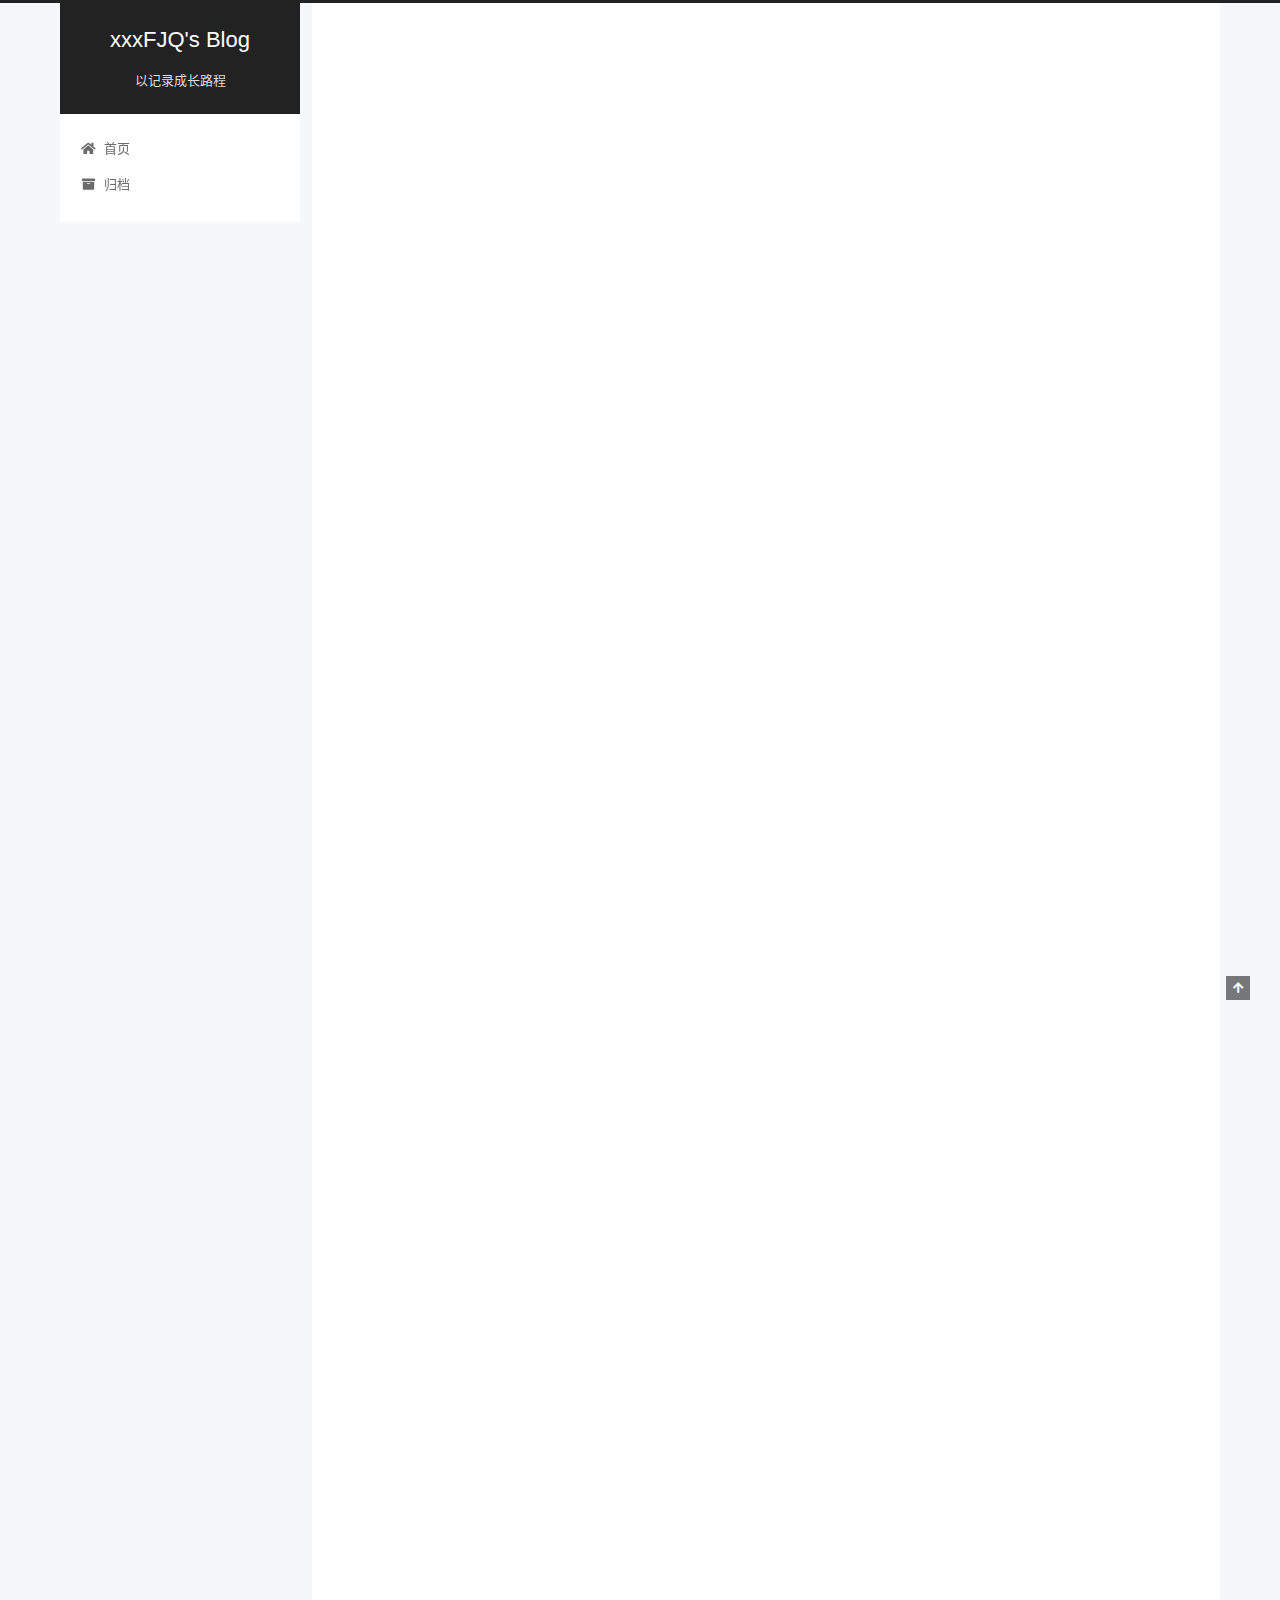
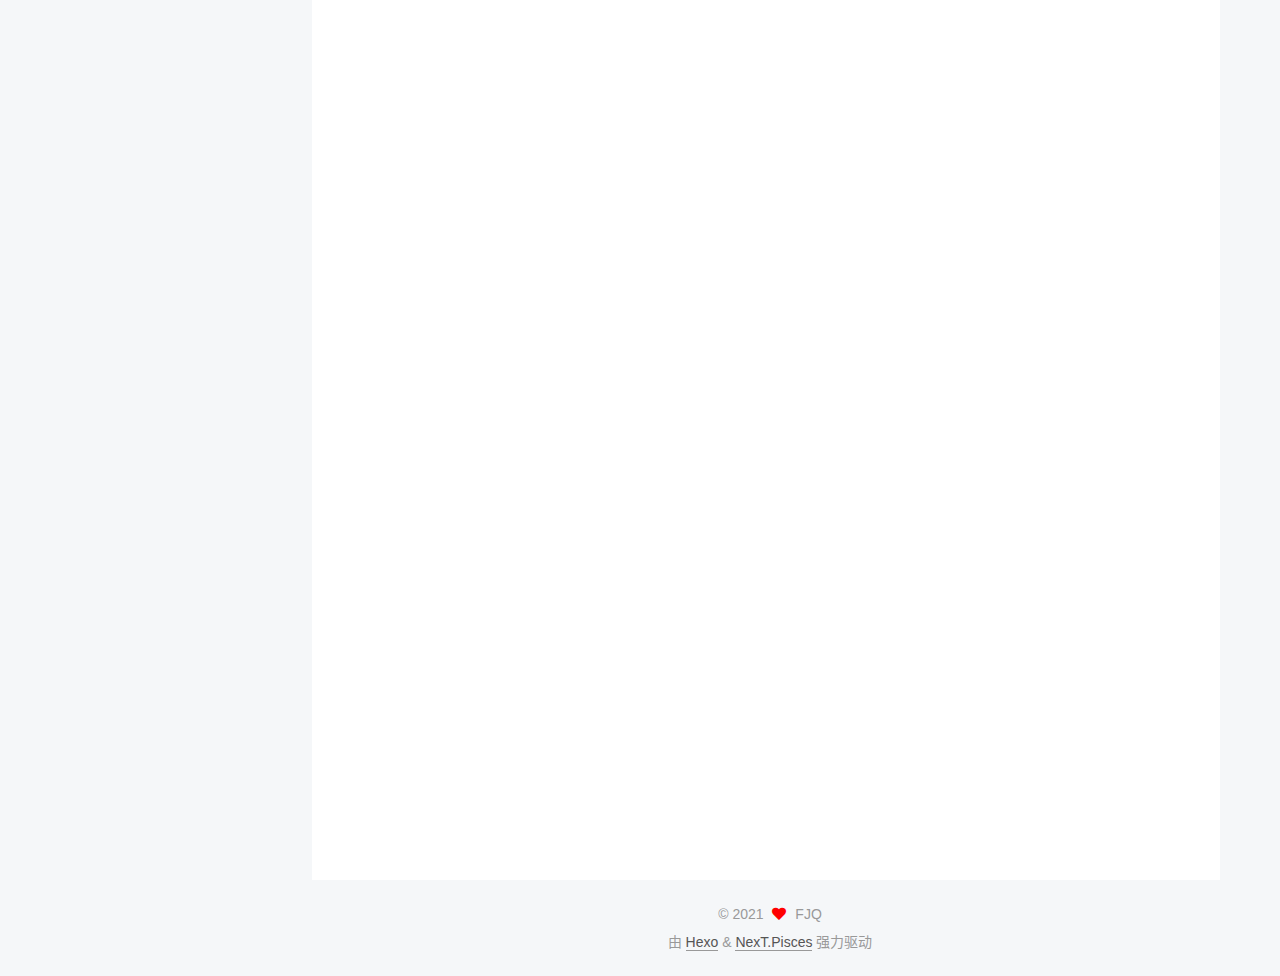
<file: 2021/06/14/hexo-github搭建博客/index.html>
<!DOCTYPE html>
<html lang="zh-CN">
<head>
  <meta charset="UTF-8">
<meta name="viewport" content="width=device-width, initial-scale=1, maximum-scale=2">
<meta name="theme-color" content="#222">
<meta name="generator" content="Hexo 5.4.0">
  <link rel="apple-touch-icon" sizes="180x180" href="/images/apple-touch-icon-next.png">
  <link rel="icon" type="image/png" sizes="32x32" href="/images/favicon-32x32-next.png">
  <link rel="icon" type="image/png" sizes="16x16" href="/images/favicon-16x16-next.png">
  <link rel="mask-icon" href="/images/logo.svg" color="#222">

<link rel="stylesheet" href="/css/main.css">


<link rel="stylesheet" href="/lib/font-awesome/css/all.min.css">

<script id="hexo-configurations">
    var NexT = window.NexT || {};
    var CONFIG = {"hostname":"example.com","root":"/","scheme":"Pisces","version":"7.8.0","exturl":false,"sidebar":{"position":"left","display":"post","padding":18,"offset":12,"onmobile":false},"copycode":{"enable":false,"show_result":false,"style":null},"back2top":{"enable":true,"sidebar":false,"scrollpercent":false},"bookmark":{"enable":false,"color":"#222","save":"auto"},"fancybox":false,"mediumzoom":false,"lazyload":false,"pangu":false,"comments":{"style":"tabs","active":null,"storage":true,"lazyload":false,"nav":null},"algolia":{"hits":{"per_page":10},"labels":{"input_placeholder":"Search for Posts","hits_empty":"We didn't find any results for the search: ${query}","hits_stats":"${hits} results found in ${time} ms"}},"localsearch":{"enable":false,"trigger":"auto","top_n_per_article":1,"unescape":false,"preload":false},"motion":{"enable":true,"async":false,"transition":{"post_block":"fadeIn","post_header":"slideDownIn","post_body":"slideDownIn","coll_header":"slideLeftIn","sidebar":"slideUpIn"}}};
  </script>

  <meta name="description" content="一、概述hexo是以静态文件的形式管理blog，直接将文章编译成静态网页文件并发布，所以这样文章的内容、标题、标签等信息就没必要存数据库里面了，是直接纯静态页面了，这就解决了数据库的问题。而 GitHub ，它提供了 GitHub Pages 帮助我们来架设一个静态网站，这就解决了服务器的问题。GitHub Pages 允许每个账户创建一个名为 {username}.http:&#x2F;&#x2F;github.i">
<meta property="og:type" content="article">
<meta property="og:title" content="hexo+github搭建博客">
<meta property="og:url" content="http://example.com/2021/06/14/hexo-github%E6%90%AD%E5%BB%BA%E5%8D%9A%E5%AE%A2/index.html">
<meta property="og:site_name" content="xxxFJQ&#39;s Blog">
<meta property="og:description" content="一、概述hexo是以静态文件的形式管理blog，直接将文章编译成静态网页文件并发布，所以这样文章的内容、标题、标签等信息就没必要存数据库里面了，是直接纯静态页面了，这就解决了数据库的问题。而 GitHub ，它提供了 GitHub Pages 帮助我们来架设一个静态网站，这就解决了服务器的问题。GitHub Pages 允许每个账户创建一个名为 {username}.http:&#x2F;&#x2F;github.i">
<meta property="og:locale" content="zh_CN">
<meta property="article:published_time" content="2021-06-14T04:48:31.000Z">
<meta property="article:modified_time" content="2021-06-14T08:02:24.281Z">
<meta property="article:author" content="FJQ">
<meta name="twitter:card" content="summary">

<link rel="canonical" href="http://example.com/2021/06/14/hexo-github%E6%90%AD%E5%BB%BA%E5%8D%9A%E5%AE%A2/">


<script id="page-configurations">
  // https://hexo.io/docs/variables.html
  CONFIG.page = {
    sidebar: "",
    isHome : false,
    isPost : true,
    lang   : 'zh-CN'
  };
</script>

  <title>hexo+github搭建博客 | xxxFJQ's Blog</title>
  






  <noscript>
  <style>
  .use-motion .brand,
  .use-motion .menu-item,
  .sidebar-inner,
  .use-motion .post-block,
  .use-motion .pagination,
  .use-motion .comments,
  .use-motion .post-header,
  .use-motion .post-body,
  .use-motion .collection-header { opacity: initial; }

  .use-motion .site-title,
  .use-motion .site-subtitle {
    opacity: initial;
    top: initial;
  }

  .use-motion .logo-line-before i { left: initial; }
  .use-motion .logo-line-after i { right: initial; }
  </style>
</noscript>

</head>

<body itemscope itemtype="http://schema.org/WebPage">
  <div class="container use-motion">
    <div class="headband"></div>

    <header class="header" itemscope itemtype="http://schema.org/WPHeader">
      <div class="header-inner"><div class="site-brand-container">
  <div class="site-nav-toggle">
    <div class="toggle" aria-label="切换导航栏">
      <span class="toggle-line toggle-line-first"></span>
      <span class="toggle-line toggle-line-middle"></span>
      <span class="toggle-line toggle-line-last"></span>
    </div>
  </div>

  <div class="site-meta">

    <a href="/" class="brand" rel="start">
      <span class="logo-line-before"><i></i></span>
      <h1 class="site-title">xxxFJQ's Blog</h1>
      <span class="logo-line-after"><i></i></span>
    </a>
      <p class="site-subtitle" itemprop="description">以记录成长路程</p>
  </div>

  <div class="site-nav-right">
    <div class="toggle popup-trigger">
    </div>
  </div>
</div>




<nav class="site-nav">
  <ul id="menu" class="main-menu menu">
        <li class="menu-item menu-item-home">

    <a href="/" rel="section"><i class="fa fa-home fa-fw"></i>首页</a>

  </li>
        <li class="menu-item menu-item-archives">

    <a href="/archives/" rel="section"><i class="fa fa-archive fa-fw"></i>归档</a>

  </li>
  </ul>
</nav>




</div>
    </header>

    
  <div class="back-to-top">
    <i class="fa fa-arrow-up"></i>
    <span>0%</span>
  </div>


    <main class="main">
      <div class="main-inner">
        <div class="content-wrap">
          

          <div class="content post posts-expand">
            

    
  
  
  <article itemscope itemtype="http://schema.org/Article" class="post-block" lang="zh-CN">
    <link itemprop="mainEntityOfPage" href="http://example.com/2021/06/14/hexo-github%E6%90%AD%E5%BB%BA%E5%8D%9A%E5%AE%A2/">

    <span hidden itemprop="author" itemscope itemtype="http://schema.org/Person">
      <meta itemprop="image" content="/images/avatar.gif">
      <meta itemprop="name" content="FJQ">
      <meta itemprop="description" content="">
    </span>

    <span hidden itemprop="publisher" itemscope itemtype="http://schema.org/Organization">
      <meta itemprop="name" content="xxxFJQ's Blog">
    </span>
      <header class="post-header">
        <h1 class="post-title" itemprop="name headline">
          hexo+github搭建博客
        </h1>

        <div class="post-meta">
            <span class="post-meta-item">
              <span class="post-meta-item-icon">
                <i class="far fa-calendar"></i>
              </span>
              <span class="post-meta-item-text">发表于</span>
              

              <time title="创建时间：2021-06-14 12:48:31 / 修改时间：16:02:24" itemprop="dateCreated datePublished" datetime="2021-06-14T12:48:31+08:00">2021-06-14</time>
            </span>

          

        </div>
      </header>

    
    
    
    <div class="post-body" itemprop="articleBody">

      
        <h1 id="一、概述"><a href="#一、概述" class="headerlink" title="一、概述"></a>一、概述</h1><p>hexo是以静态文件的形式管理blog，直接将文章编译成静态网页文件并发布，所以这样文章的内容、标题、标签等信息就没必要存数据库里面了，是直接纯静态页面了，这就解决了数据库的问题。<br>而 GitHub ，它提供了 GitHub Pages 帮助我们来架设一个静态网站，这就解决了服务器的问题。<br>GitHub Pages 允许每个账户创建一个名为 {username}.<a target="_blank" rel="noopener" href="http://github.io/">http://github.io</a> 的仓库，另外它还会自动为这个仓库分配一个 <a target="_blank" rel="noopener" href="http://github.io/">http://github.io</a> 的二级域名，这就解决了域名的问题。</p>
<h1 id="二、搭建前准备"><a href="#二、搭建前准备" class="headerlink" title="二、搭建前准备"></a>二、搭建前准备</h1><p>1、Node.JS<br><a target="_blank" rel="noopener" href="https://nodejs.org/en/">https://nodejs.org/en/</a><br>直接下载，用以使用npm命令</p>
<p>2、Git</p>
<h1 id="三、搭建过程"><a href="#三、搭建过程" class="headerlink" title="三、搭建过程"></a>三、搭建过程</h1><p>1、安装Hexo<br>hexo是一个博客框架，首先安装Hexo的命令行工具，以使用hexo命令</p>
<p>npm install -g hexo-cli</p>
<p>2、初始化项目</p>
<p>使用hexo初始化一个文件夹，该文件夹作为blog源码</p>
<p>hexo init {directory}</p>
<p>接下来我们首先进入新生成的文件夹里面，然后调用 Hexo 的 generate 命令，将 Hexo 编译生成 HTML 代码，命令如下：</p>
<p>hexo generate</p>
<p>然后我们利用 Hexo 提供的 serve 命令把博客在本地运行起来，命令如下：</p>
<p>hexo serve</p>
<p>3、部署</p>
<p>那么怎么把这个页面部署到 GitHub Pages 上面呢，其实 Hexo 已经给我们提供一个命令，利用它我们可以直接将博客一键部署，不需要手动去配置服务器或进行其他的各项配置。</p>
<p>部署命令如下：</p>
<p>hexo deploy</p>
<p>在部署之前，我们需要先知道博客的部署地址，它需要对应 GitHub 的一个 Repository 的地址，这个信息需要我们来配置一下。打开根目录下的 _config.yml 文件，找到 Deployment 这个地方，把刚才新建的 Repository 的地址贴过来，然后指定分支为 master 分支，最终修改为如下内容：</p>
<h1 id="Deployment"><a href="#Deployment" class="headerlink" title="Deployment"></a>Deployment</h1><h2 id="Docs-https-hexo-io-docs-one-command-deployment"><a href="#Docs-https-hexo-io-docs-one-command-deployment" class="headerlink" title="Docs: https://hexo.io/docs/one-command-deployment"></a>Docs: <a target="_blank" rel="noopener" href="https://hexo.io/docs/one-command-deployment">https://hexo.io/docs/one-command-deployment</a></h2><p>deploy:<br>  type: git<br>  repo: <a href="mailto:&#x67;&#x69;&#x74;&#64;&#x67;&#105;&#x74;&#x68;&#117;&#98;&#x2e;&#x63;&#111;&#109;">&#x67;&#x69;&#x74;&#64;&#x67;&#105;&#x74;&#x68;&#117;&#98;&#x2e;&#x63;&#111;&#109;</a>:xxxfanJQ/xxxfanJQ.github.io.git<br>  branch: master</p>
<p>另外我们还需要额外安装一个支持 Git 的部署插件，名字叫做 hexo-deployer-git，有了它我们才可以顺利将其部署到 GitHub 上面，如果不安装的话，在执行部署命令时会报如下错误：</p>
<p>Deployer not found: git</p>
<p>好，那就让我们安装下这个插件，在项目目录下执行安装命令如下：</p>
<p>npm install hexo-deployer-git –save</p>
<p>安装成功后，执行：<br>hexo deploy</p>

    </div>

    
    
    

      <footer class="post-footer">

        


        
    <div class="post-nav">
      <div class="post-nav-item">
    <a href="/2021/06/13/hello-world/" rel="prev" title="Hello World">
      <i class="fa fa-chevron-left"></i> Hello World
    </a></div>
      <div class="post-nav-item"></div>
    </div>
      </footer>
    
  </article>
  
  
  



          </div>
          

<script>
  window.addEventListener('tabs:register', () => {
    let { activeClass } = CONFIG.comments;
    if (CONFIG.comments.storage) {
      activeClass = localStorage.getItem('comments_active') || activeClass;
    }
    if (activeClass) {
      let activeTab = document.querySelector(`a[href="#comment-${activeClass}"]`);
      if (activeTab) {
        activeTab.click();
      }
    }
  });
  if (CONFIG.comments.storage) {
    window.addEventListener('tabs:click', event => {
      if (!event.target.matches('.tabs-comment .tab-content .tab-pane')) return;
      let commentClass = event.target.classList[1];
      localStorage.setItem('comments_active', commentClass);
    });
  }
</script>

        </div>
          
  
  <div class="toggle sidebar-toggle">
    <span class="toggle-line toggle-line-first"></span>
    <span class="toggle-line toggle-line-middle"></span>
    <span class="toggle-line toggle-line-last"></span>
  </div>

  <aside class="sidebar">
    <div class="sidebar-inner">

      <ul class="sidebar-nav motion-element">
        <li class="sidebar-nav-toc">
          文章目录
        </li>
        <li class="sidebar-nav-overview">
          站点概览
        </li>
      </ul>

      <!--noindex-->
      <div class="post-toc-wrap sidebar-panel">
          <div class="post-toc motion-element"><ol class="nav"><li class="nav-item nav-level-1"><a class="nav-link" href="#%E4%B8%80%E3%80%81%E6%A6%82%E8%BF%B0"><span class="nav-number">1.</span> <span class="nav-text">一、概述</span></a></li><li class="nav-item nav-level-1"><a class="nav-link" href="#%E4%BA%8C%E3%80%81%E6%90%AD%E5%BB%BA%E5%89%8D%E5%87%86%E5%A4%87"><span class="nav-number">2.</span> <span class="nav-text">二、搭建前准备</span></a></li><li class="nav-item nav-level-1"><a class="nav-link" href="#%E4%B8%89%E3%80%81%E6%90%AD%E5%BB%BA%E8%BF%87%E7%A8%8B"><span class="nav-number">3.</span> <span class="nav-text">三、搭建过程</span></a></li><li class="nav-item nav-level-1"><a class="nav-link" href="#Deployment"><span class="nav-number">4.</span> <span class="nav-text">Deployment</span></a><ol class="nav-child"><li class="nav-item nav-level-2"><a class="nav-link" href="#Docs-https-hexo-io-docs-one-command-deployment"><span class="nav-number">4.1.</span> <span class="nav-text">Docs: https:&#x2F;&#x2F;hexo.io&#x2F;docs&#x2F;one-command-deployment</span></a></li></ol></li></ol></div>
      </div>
      <!--/noindex-->

      <div class="site-overview-wrap sidebar-panel">
        <div class="site-author motion-element" itemprop="author" itemscope itemtype="http://schema.org/Person">
  <p class="site-author-name" itemprop="name">FJQ</p>
  <div class="site-description" itemprop="description"></div>
</div>
<div class="site-state-wrap motion-element">
  <nav class="site-state">
      <div class="site-state-item site-state-posts">
          <a href="/archives/">
        
          <span class="site-state-item-count">2</span>
          <span class="site-state-item-name">日志</span>
        </a>
      </div>
  </nav>
</div>



      </div>

    </div>
  </aside>
  <div id="sidebar-dimmer"></div>


      </div>
    </main>

    <footer class="footer">
      <div class="footer-inner">
        

        

<div class="copyright">
  
  &copy; 
  <span itemprop="copyrightYear">2021</span>
  <span class="with-love">
    <i class="fa fa-heart"></i>
  </span>
  <span class="author" itemprop="copyrightHolder">FJQ</span>
</div>
  <div class="powered-by">由 <a href="https://hexo.io/" class="theme-link" rel="noopener" target="_blank">Hexo</a> & <a href="https://pisces.theme-next.org/" class="theme-link" rel="noopener" target="_blank">NexT.Pisces</a> 强力驱动
  </div>

        








      </div>
    </footer>
  </div>

  
  <script src="/lib/anime.min.js"></script>
  <script src="/lib/velocity/velocity.min.js"></script>
  <script src="/lib/velocity/velocity.ui.min.js"></script>

<script src="/js/utils.js"></script>

<script src="/js/motion.js"></script>


<script src="/js/schemes/pisces.js"></script>


<script src="/js/next-boot.js"></script>




  















  

  

</body>
</html>
</file>
<file: css/main.css>
:root {
  --body-bg-color: #f5f7f9;
  --content-bg-color: #fff;
  --card-bg-color: #f5f5f5;
  --text-color: #555;
  --blockquote-color: #666;
  --link-color: #555;
  --link-hover-color: #222;
  --brand-color: #fff;
  --brand-hover-color: #fff;
  --table-row-odd-bg-color: #f9f9f9;
  --table-row-hover-bg-color: #f5f5f5;
  --menu-item-bg-color: #f5f5f5;
  --btn-default-bg: #fff;
  --btn-default-color: #555;
  --btn-default-border-color: #555;
  --btn-default-hover-bg: #222;
  --btn-default-hover-color: #fff;
  --btn-default-hover-border-color: #222;
}
html {
  line-height: 1.15; /* 1 */
  -webkit-text-size-adjust: 100%; /* 2 */
}
body {
  margin: 0;
}
main {
  display: block;
}
h1 {
  font-size: 2em;
  margin: 0.67em 0;
}
hr {
  box-sizing: content-box; /* 1 */
  height: 0; /* 1 */
  overflow: visible; /* 2 */
}
pre {
  font-family: monospace, monospace; /* 1 */
  font-size: 1em; /* 2 */
}
a {
  background: transparent;
}
abbr[title] {
  border-bottom: none; /* 1 */
  text-decoration: underline; /* 2 */
  text-decoration: underline dotted; /* 2 */
}
b,
strong {
  font-weight: bolder;
}
code,
kbd,
samp {
  font-family: monospace, monospace; /* 1 */
  font-size: 1em; /* 2 */
}
small {
  font-size: 80%;
}
sub,
sup {
  font-size: 75%;
  line-height: 0;
  position: relative;
  vertical-align: baseline;
}
sub {
  bottom: -0.25em;
}
sup {
  top: -0.5em;
}
img {
  border-style: none;
}
button,
input,
optgroup,
select,
textarea {
  font-family: inherit; /* 1 */
  font-size: 100%; /* 1 */
  line-height: 1.15; /* 1 */
  margin: 0; /* 2 */
}
button,
input {
/* 1 */
  overflow: visible;
}
button,
select {
/* 1 */
  text-transform: none;
}
button,
[type='button'],
[type='reset'],
[type='submit'] {
  -webkit-appearance: button;
}
button::-moz-focus-inner,
[type='button']::-moz-focus-inner,
[type='reset']::-moz-focus-inner,
[type='submit']::-moz-focus-inner {
  border-style: none;
  padding: 0;
}
button:-moz-focusring,
[type='button']:-moz-focusring,
[type='reset']:-moz-focusring,
[type='submit']:-moz-focusring {
  outline: 1px dotted ButtonText;
}
fieldset {
  padding: 0.35em 0.75em 0.625em;
}
legend {
  box-sizing: border-box; /* 1 */
  color: inherit; /* 2 */
  display: table; /* 1 */
  max-width: 100%; /* 1 */
  padding: 0; /* 3 */
  white-space: normal; /* 1 */
}
progress {
  vertical-align: baseline;
}
textarea {
  overflow: auto;
}
[type='checkbox'],
[type='radio'] {
  box-sizing: border-box; /* 1 */
  padding: 0; /* 2 */
}
[type='number']::-webkit-inner-spin-button,
[type='number']::-webkit-outer-spin-button {
  height: auto;
}
[type='search'] {
  outline-offset: -2px; /* 2 */
  -webkit-appearance: textfield; /* 1 */
}
[type='search']::-webkit-search-decoration {
  -webkit-appearance: none;
}
::-webkit-file-upload-button {
  font: inherit; /* 2 */
  -webkit-appearance: button; /* 1 */
}
details {
  display: block;
}
summary {
  display: list-item;
}
template {
  display: none;
}
[hidden] {
  display: none;
}
::selection {
  background: #262a30;
  color: #eee;
}
html,
body {
  height: 100%;
}
body {
  background: var(--body-bg-color);
  color: var(--text-color);
  font-family: 'Lato', "PingFang SC", "Microsoft YaHei", sans-serif;
  font-size: 1em;
  line-height: 2;
}
@media (max-width: 991px) {
  body {
    padding-left: 0 !important;
    padding-right: 0 !important;
  }
}
h1,
h2,
h3,
h4,
h5,
h6 {
  font-family: 'Lato', "PingFang SC", "Microsoft YaHei", sans-serif;
  font-weight: bold;
  line-height: 1.5;
  margin: 20px 0 15px;
}
h1 {
  font-size: 1.5em;
}
h2 {
  font-size: 1.375em;
}
h3 {
  font-size: 1.25em;
}
h4 {
  font-size: 1.125em;
}
h5 {
  font-size: 1em;
}
h6 {
  font-size: 0.875em;
}
p {
  margin: 0 0 20px 0;
}
a,
span.exturl {
  border-bottom: 1px solid #999;
  color: var(--link-color);
  outline: 0;
  text-decoration: none;
  overflow-wrap: break-word;
  word-wrap: break-word;
  cursor: pointer;
}
a:hover,
span.exturl:hover {
  border-bottom-color: var(--link-hover-color);
  color: var(--link-hover-color);
}
iframe,
img,
video {
  display: block;
  margin-left: auto;
  margin-right: auto;
  max-width: 100%;
}
hr {
  background-image: repeating-linear-gradient(-45deg, #ddd, #ddd 4px, transparent 4px, transparent 8px);
  border: 0;
  height: 3px;
  margin: 40px 0;
}
blockquote {
  border-left: 4px solid #ddd;
  color: var(--blockquote-color);
  margin: 0;
  padding: 0 15px;
}
blockquote cite::before {
  content: '-';
  padding: 0 5px;
}
dt {
  font-weight: bold;
}
dd {
  margin: 0;
  padding: 0;
}
kbd {
  background-color: #f5f5f5;
  background-image: linear-gradient(#eee, #fff, #eee);
  border: 1px solid #ccc;
  border-radius: 0.2em;
  box-shadow: 0.1em 0.1em 0.2em rgba(0,0,0,0.1);
  color: #555;
  font-family: inherit;
  padding: 0.1em 0.3em;
  white-space: nowrap;
}
.table-container {
  overflow: auto;
}
table {
  border-collapse: collapse;
  border-spacing: 0;
  font-size: 0.875em;
  margin: 0 0 20px 0;
  width: 100%;
}
tbody tr:nth-of-type(odd) {
  background: var(--table-row-odd-bg-color);
}
tbody tr:hover {
  background: var(--table-row-hover-bg-color);
}
caption,
th,
td {
  font-weight: normal;
  padding: 8px;
  vertical-align: middle;
}
th,
td {
  border: 1px solid #ddd;
  border-bottom: 3px solid #ddd;
}
th {
  font-weight: 700;
  padding-bottom: 10px;
}
td {
  border-bottom-width: 1px;
}
.btn {
  background: var(--btn-default-bg);
  border: 2px solid var(--btn-default-border-color);
  border-radius: 2px;
  color: var(--btn-default-color);
  display: inline-block;
  font-size: 0.875em;
  line-height: 2;
  padding: 0 20px;
  text-decoration: none;
  transition-property: background-color;
  transition-delay: 0s;
  transition-duration: 0.2s;
  transition-timing-function: ease-in-out;
}
.btn:hover {
  background: var(--btn-default-hover-bg);
  border-color: var(--btn-default-hover-border-color);
  color: var(--btn-default-hover-color);
}
.btn + .btn {
  margin: 0 0 8px 8px;
}
.btn .fa-fw {
  text-align: left;
  width: 1.285714285714286em;
}
.toggle {
  line-height: 0;
}
.toggle .toggle-line {
  background: #fff;
  display: inline-block;
  height: 2px;
  left: 0;
  position: relative;
  top: 0;
  transition: all 0.4s;
  vertical-align: top;
  width: 100%;
}
.toggle .toggle-line:not(:first-child) {
  margin-top: 3px;
}
.toggle.toggle-arrow .toggle-line-first {
  left: 50%;
  top: 2px;
  transform: rotate(45deg);
  width: 50%;
}
.toggle.toggle-arrow .toggle-line-middle {
  left: 2px;
  width: 90%;
}
.toggle.toggle-arrow .toggle-line-last {
  left: 50%;
  top: -2px;
  transform: rotate(-45deg);
  width: 50%;
}
.toggle.toggle-close .toggle-line-first {
  transform: rotate(-45deg);
  top: 5px;
}
.toggle.toggle-close .toggle-line-middle {
  opacity: 0;
}
.toggle.toggle-close .toggle-line-last {
  transform: rotate(45deg);
  top: -5px;
}
.highlight,
pre {
  background: #f7f7f7;
  color: #4d4d4c;
  line-height: 1.6;
  margin: 0 auto 20px;
}
pre,
code {
  font-family: consolas, Menlo, monospace, "PingFang SC", "Microsoft YaHei";
}
code {
  background: #eee;
  border-radius: 3px;
  color: #555;
  padding: 2px 4px;
  overflow-wrap: break-word;
  word-wrap: break-word;
}
.highlight *::selection {
  background: #d6d6d6;
}
.highlight pre {
  border: 0;
  margin: 0;
  padding: 10px 0;
}
.highlight table {
  border: 0;
  margin: 0;
  width: auto;
}
.highlight td {
  border: 0;
  padding: 0;
}
.highlight figcaption {
  background: #eff2f3;
  color: #4d4d4c;
  display: flex;
  font-size: 0.875em;
  justify-content: space-between;
  line-height: 1.2;
  padding: 0.5em;
}
.highlight figcaption a {
  color: #4d4d4c;
}
.highlight figcaption a:hover {
  border-bottom-color: #4d4d4c;
}
.highlight .gutter {
  -moz-user-select: none;
  -ms-user-select: none;
  -webkit-user-select: none;
  user-select: none;
}
.highlight .gutter pre {
  background: #eff2f3;
  color: #869194;
  padding-left: 10px;
  padding-right: 10px;
  text-align: right;
}
.highlight .code pre {
  background: #f7f7f7;
  padding-left: 10px;
  width: 100%;
}
.gist table {
  width: auto;
}
.gist table td {
  border: 0;
}
pre {
  overflow: auto;
  padding: 10px;
}
pre code {
  background: none;
  color: #4d4d4c;
  font-size: 0.875em;
  padding: 0;
  text-shadow: none;
}
pre .deletion {
  background: #fdd;
}
pre .addition {
  background: #dfd;
}
pre .meta {
  color: #eab700;
  -moz-user-select: none;
  -ms-user-select: none;
  -webkit-user-select: none;
  user-select: none;
}
pre .comment {
  color: #8e908c;
}
pre .variable,
pre .attribute,
pre .tag,
pre .name,
pre .regexp,
pre .ruby .constant,
pre .xml .tag .title,
pre .xml .pi,
pre .xml .doctype,
pre .html .doctype,
pre .css .id,
pre .css .class,
pre .css .pseudo {
  color: #c82829;
}
pre .number,
pre .preprocessor,
pre .built_in,
pre .builtin-name,
pre .literal,
pre .params,
pre .constant,
pre .command {
  color: #f5871f;
}
pre .ruby .class .title,
pre .css .rules .attribute,
pre .string,
pre .symbol,
pre .value,
pre .inheritance,
pre .header,
pre .ruby .symbol,
pre .xml .cdata,
pre .special,
pre .formula {
  color: #718c00;
}
pre .title,
pre .css .hexcolor {
  color: #3e999f;
}
pre .function,
pre .python .decorator,
pre .python .title,
pre .ruby .function .title,
pre .ruby .title .keyword,
pre .perl .sub,
pre .javascript .title,
pre .coffeescript .title {
  color: #4271ae;
}
pre .keyword,
pre .javascript .function {
  color: #8959a8;
}
.blockquote-center {
  border-left: none;
  margin: 40px 0;
  padding: 0;
  position: relative;
  text-align: center;
}
.blockquote-center .fa {
  display: block;
  opacity: 0.6;
  position: absolute;
  width: 100%;
}
.blockquote-center .fa-quote-left {
  border-top: 1px solid #ccc;
  text-align: left;
  top: -20px;
}
.blockquote-center .fa-quote-right {
  border-bottom: 1px solid #ccc;
  text-align: right;
  bottom: -20px;
}
.blockquote-center p,
.blockquote-center div {
  text-align: center;
}
.post-body .group-picture img {
  margin: 0 auto;
  padding: 0 3px;
}
.group-picture-row {
  margin-bottom: 6px;
  overflow: hidden;
}
.group-picture-column {
  float: left;
  margin-bottom: 10px;
}
.post-body .label {
  color: #555;
  display: inline;
  padding: 0 2px;
}
.post-body .label.default {
  background: #f0f0f0;
}
.post-body .label.primary {
  background: #efe6f7;
}
.post-body .label.info {
  background: #e5f2f8;
}
.post-body .label.success {
  background: #e7f4e9;
}
.post-body .label.warning {
  background: #fcf6e1;
}
.post-body .label.danger {
  background: #fae8eb;
}
.post-body .tabs {
  margin-bottom: 20px;
}
.post-body .tabs,
.tabs-comment {
  display: block;
  padding-top: 10px;
  position: relative;
}
.post-body .tabs ul.nav-tabs,
.tabs-comment ul.nav-tabs {
  display: flex;
  flex-wrap: wrap;
  margin: 0;
  margin-bottom: -1px;
  padding: 0;
}
@media (max-width: 413px) {
  .post-body .tabs ul.nav-tabs,
  .tabs-comment ul.nav-tabs {
    display: block;
    margin-bottom: 5px;
  }
}
.post-body .tabs ul.nav-tabs li.tab,
.tabs-comment ul.nav-tabs li.tab {
  border-bottom: 1px solid #ddd;
  border-left: 1px solid transparent;
  border-right: 1px solid transparent;
  border-top: 3px solid transparent;
  flex-grow: 1;
  list-style-type: none;
  border-radius: 0 0 0 0;
}
@media (max-width: 413px) {
  .post-body .tabs ul.nav-tabs li.tab,
  .tabs-comment ul.nav-tabs li.tab {
    border-bottom: 1px solid transparent;
    border-left: 3px solid transparent;
    border-right: 1px solid transparent;
    border-top: 1px solid transparent;
  }
}
@media (max-width: 413px) {
  .post-body .tabs ul.nav-tabs li.tab,
  .tabs-comment ul.nav-tabs li.tab {
    border-radius: 0;
  }
}
.post-body .tabs ul.nav-tabs li.tab a,
.tabs-comment ul.nav-tabs li.tab a {
  border-bottom: initial;
  display: block;
  line-height: 1.8;
  outline: 0;
  padding: 0.25em 0.75em;
  text-align: center;
  transition-delay: 0s;
  transition-duration: 0.2s;
  transition-timing-function: ease-out;
}
.post-body .tabs ul.nav-tabs li.tab a i,
.tabs-comment ul.nav-tabs li.tab a i {
  width: 1.285714285714286em;
}
.post-body .tabs ul.nav-tabs li.tab.active,
.tabs-comment ul.nav-tabs li.tab.active {
  border-bottom: 1px solid transparent;
  border-left: 1px solid #ddd;
  border-right: 1px solid #ddd;
  border-top: 3px solid #fc6423;
}
@media (max-width: 413px) {
  .post-body .tabs ul.nav-tabs li.tab.active,
  .tabs-comment ul.nav-tabs li.tab.active {
    border-bottom: 1px solid #ddd;
    border-left: 3px solid #fc6423;
    border-right: 1px solid #ddd;
    border-top: 1px solid #ddd;
  }
}
.post-body .tabs ul.nav-tabs li.tab.active a,
.tabs-comment ul.nav-tabs li.tab.active a {
  color: var(--link-color);
  cursor: default;
}
.post-body .tabs .tab-content .tab-pane,
.tabs-comment .tab-content .tab-pane {
  border: 1px solid #ddd;
  border-top: 0;
  padding: 20px 20px 0 20px;
  border-radius: 0;
}
.post-body .tabs .tab-content .tab-pane:not(.active),
.tabs-comment .tab-content .tab-pane:not(.active) {
  display: none;
}
.post-body .tabs .tab-content .tab-pane.active,
.tabs-comment .tab-content .tab-pane.active {
  display: block;
}
.post-body .tabs .tab-content .tab-pane.active:nth-of-type(1),
.tabs-comment .tab-content .tab-pane.active:nth-of-type(1) {
  border-radius: 0 0 0 0;
}
@media (max-width: 413px) {
  .post-body .tabs .tab-content .tab-pane.active:nth-of-type(1),
  .tabs-comment .tab-content .tab-pane.active:nth-of-type(1) {
    border-radius: 0;
  }
}
.post-body .note {
  border-radius: 3px;
  margin-bottom: 20px;
  padding: 1em;
  position: relative;
  border: 1px solid #eee;
  border-left-width: 5px;
}
.post-body .note h2,
.post-body .note h3,
.post-body .note h4,
.post-body .note h5,
.post-body .note h6 {
  margin-top: 0;
  border-bottom: initial;
  margin-bottom: 0;
  padding-top: 0;
}
.post-body .note p:first-child,
.post-body .note ul:first-child,
.post-body .note ol:first-child,
.post-body .note table:first-child,
.post-body .note pre:first-child,
.post-body .note blockquote:first-child,
.post-body .note img:first-child {
  margin-top: 0;
}
.post-body .note p:last-child,
.post-body .note ul:last-child,
.post-body .note ol:last-child,
.post-body .note table:last-child,
.post-body .note pre:last-child,
.post-body .note blockquote:last-child,
.post-body .note img:last-child {
  margin-bottom: 0;
}
.post-body .note.default {
  border-left-color: #777;
}
.post-body .note.default h2,
.post-body .note.default h3,
.post-body .note.default h4,
.post-body .note.default h5,
.post-body .note.default h6 {
  color: #777;
}
.post-body .note.primary {
  border-left-color: #6f42c1;
}
.post-body .note.primary h2,
.post-body .note.primary h3,
.post-body .note.primary h4,
.post-body .note.primary h5,
.post-body .note.primary h6 {
  color: #6f42c1;
}
.post-body .note.info {
  border-left-color: #428bca;
}
.post-body .note.info h2,
.post-body .note.info h3,
.post-body .note.info h4,
.post-body .note.info h5,
.post-body .note.info h6 {
  color: #428bca;
}
.post-body .note.success {
  border-left-color: #5cb85c;
}
.post-body .note.success h2,
.post-body .note.success h3,
.post-body .note.success h4,
.post-body .note.success h5,
.post-body .note.success h6 {
  color: #5cb85c;
}
.post-body .note.warning {
  border-left-color: #f0ad4e;
}
.post-body .note.warning h2,
.post-body .note.warning h3,
.post-body .note.warning h4,
.post-body .note.warning h5,
.post-body .note.warning h6 {
  color: #f0ad4e;
}
.post-body .note.danger {
  border-left-color: #d9534f;
}
.post-body .note.danger h2,
.post-body .note.danger h3,
.post-body .note.danger h4,
.post-body .note.danger h5,
.post-body .note.danger h6 {
  color: #d9534f;
}
.pagination .prev,
.pagination .next,
.pagination .page-number,
.pagination .space {
  display: inline-block;
  margin: 0 10px;
  padding: 0 11px;
  position: relative;
  top: -1px;
}
@media (max-width: 767px) {
  .pagination .prev,
  .pagination .next,
  .pagination .page-number,
  .pagination .space {
    margin: 0 5px;
  }
}
.pagination {
  border-top: 1px solid #eee;
  margin: 120px 0 0;
  text-align: center;
}
.pagination .prev,
.pagination .next,
.pagination .page-number {
  border-bottom: 0;
  border-top: 1px solid #eee;
  transition-property: border-color;
  transition-delay: 0s;
  transition-duration: 0.2s;
  transition-timing-function: ease-in-out;
}
.pagination .prev:hover,
.pagination .next:hover,
.pagination .page-number:hover {
  border-top-color: #222;
}
.pagination .space {
  margin: 0;
  padding: 0;
}
.pagination .prev {
  margin-left: 0;
}
.pagination .next {
  margin-right: 0;
}
.pagination .page-number.current {
  background: #ccc;
  border-top-color: #ccc;
  color: #fff;
}
@media (max-width: 767px) {
  .pagination {
    border-top: none;
  }
  .pagination .prev,
  .pagination .next,
  .pagination .page-number {
    border-bottom: 1px solid #eee;
    border-top: 0;
    margin-bottom: 10px;
    padding: 0 10px;
  }
  .pagination .prev:hover,
  .pagination .next:hover,
  .pagination .page-number:hover {
    border-bottom-color: #222;
  }
}
.comments {
  margin-top: 60px;
  overflow: hidden;
}
.comment-button-group {
  display: flex;
  flex-wrap: wrap-reverse;
  justify-content: center;
  margin: 1em 0;
}
.comment-button-group .comment-button {
  margin: 0.1em 0.2em;
}
.comment-button-group .comment-button.active {
  background: var(--btn-default-hover-bg);
  border-color: var(--btn-default-hover-border-color);
  color: var(--btn-default-hover-color);
}
.comment-position {
  display: none;
}
.comment-position.active {
  display: block;
}
.tabs-comment {
  background: var(--content-bg-color);
  margin-top: 4em;
  padding-top: 0;
}
.tabs-comment .comments {
  border: 0;
  box-shadow: none;
  margin-top: 0;
  padding-top: 0;
}
.container {
  min-height: 100%;
  position: relative;
}
.main-inner {
  margin: 0 auto;
  width: calc(100% - 20px);
}
@media (min-width: 1200px) {
  .main-inner {
    width: 1160px;
  }
}
@media (min-width: 1600px) {
  .main-inner {
    width: 73%;
  }
}
@media (max-width: 767px) {
  .content-wrap {
    padding: 0 20px;
  }
}
.header {
  background: transparent;
}
.header-inner {
  margin: 0 auto;
  width: calc(100% - 20px);
}
@media (min-width: 1200px) {
  .header-inner {
    width: 1160px;
  }
}
@media (min-width: 1600px) {
  .header-inner {
    width: 73%;
  }
}
.site-brand-container {
  display: flex;
  flex-shrink: 0;
  padding: 0 10px;
}
.headband {
  background: #222;
  height: 3px;
}
.site-meta {
  flex-grow: 1;
  text-align: center;
}
@media (max-width: 767px) {
  .site-meta {
    text-align: center;
  }
}
.brand {
  border-bottom: none;
  color: var(--brand-color);
  display: inline-block;
  line-height: 1.375em;
  padding: 0 40px;
  position: relative;
}
.brand:hover {
  color: var(--brand-hover-color);
}
.site-title {
  font-family: 'Lato', "PingFang SC", "Microsoft YaHei", sans-serif;
  font-size: 1.375em;
  font-weight: normal;
  margin: 0;
}
.site-subtitle {
  color: #ddd;
  font-size: 0.8125em;
  margin: 10px 0;
}
.use-motion .brand {
  opacity: 0;
}
.use-motion .site-title,
.use-motion .site-subtitle,
.use-motion .custom-logo-image {
  opacity: 0;
  position: relative;
  top: -10px;
}
.site-nav-toggle,
.site-nav-right {
  display: none;
}
@media (max-width: 767px) {
  .site-nav-toggle,
  .site-nav-right {
    display: flex;
    flex-direction: column;
    justify-content: center;
  }
}
.site-nav-toggle .toggle,
.site-nav-right .toggle {
  color: var(--text-color);
  padding: 10px;
  width: 22px;
}
.site-nav-toggle .toggle .toggle-line,
.site-nav-right .toggle .toggle-line {
  background: var(--text-color);
  border-radius: 1px;
}
.site-nav {
  display: block;
}
@media (max-width: 767px) {
  .site-nav {
    clear: both;
    display: none;
  }
}
.site-nav.site-nav-on {
  display: block;
}
.menu {
  margin-top: 20px;
  padding-left: 0;
  text-align: center;
}
.menu-item {
  display: inline-block;
  list-style: none;
  margin: 0 10px;
}
@media (max-width: 767px) {
  .menu-item {
    display: block;
    margin-top: 10px;
  }
  .menu-item.menu-item-search {
    display: none;
  }
}
.menu-item a,
.menu-item span.exturl {
  border-bottom: 0;
  display: block;
  font-size: 0.8125em;
  transition-property: border-color;
  transition-delay: 0s;
  transition-duration: 0.2s;
  transition-timing-function: ease-in-out;
}
@media (hover: none) {
  .menu-item a:hover,
  .menu-item span.exturl:hover {
    border-bottom-color: transparent !important;
  }
}
.menu-item .fa,
.menu-item .fab,
.menu-item .far,
.menu-item .fas {
  margin-right: 8px;
}
.menu-item .badge {
  display: inline-block;
  font-weight: bold;
  line-height: 1;
  margin-left: 0.35em;
  margin-top: 0.35em;
  text-align: center;
  white-space: nowrap;
}
@media (max-width: 767px) {
  .menu-item .badge {
    float: right;
    margin-left: 0;
  }
}
.menu-item-active a,
.menu .menu-item a:hover,
.menu .menu-item span.exturl:hover {
  background: var(--menu-item-bg-color);
}
.use-motion .menu-item {
  opacity: 0;
}
.sidebar {
  background: #222;
  bottom: 0;
  box-shadow: inset 0 2px 6px #000;
  position: fixed;
  top: 0;
}
@media (max-width: 991px) {
  .sidebar {
    display: none;
  }
}
.sidebar-inner {
  color: #999;
  padding: 18px 10px;
  text-align: center;
}
.cc-license {
  margin-top: 10px;
  text-align: center;
}
.cc-license .cc-opacity {
  border-bottom: none;
  opacity: 0.7;
}
.cc-license .cc-opacity:hover {
  opacity: 0.9;
}
.cc-license img {
  display: inline-block;
}
.site-author-image {
  border: 1px solid #eee;
  display: block;
  margin: 0 auto;
  max-width: 120px;
  padding: 2px;
}
.site-author-name {
  color: var(--text-color);
  font-weight: 600;
  margin: 0;
  text-align: center;
}
.site-description {
  color: #999;
  font-size: 0.8125em;
  margin-top: 0;
  text-align: center;
}
.links-of-author {
  margin-top: 15px;
}
.links-of-author a,
.links-of-author span.exturl {
  border-bottom-color: #555;
  display: inline-block;
  font-size: 0.8125em;
  margin-bottom: 10px;
  margin-right: 10px;
  vertical-align: middle;
}
.links-of-author a::before,
.links-of-author span.exturl::before {
  background: #f77dff;
  border-radius: 50%;
  content: ' ';
  display: inline-block;
  height: 4px;
  margin-right: 3px;
  vertical-align: middle;
  width: 4px;
}
.sidebar-button {
  margin-top: 15px;
}
.sidebar-button a {
  border: 1px solid #fc6423;
  border-radius: 4px;
  color: #fc6423;
  display: inline-block;
  padding: 0 15px;
}
.sidebar-button a .fa,
.sidebar-button a .fab,
.sidebar-button a .far,
.sidebar-button a .fas {
  margin-right: 5px;
}
.sidebar-button a:hover {
  background: #fc6423;
  border: 1px solid #fc6423;
  color: #fff;
}
.sidebar-button a:hover .fa,
.sidebar-button a:hover .fab,
.sidebar-button a:hover .far,
.sidebar-button a:hover .fas {
  color: #fff;
}
.links-of-blogroll {
  font-size: 0.8125em;
  margin-top: 10px;
}
.links-of-blogroll-title {
  font-size: 0.875em;
  font-weight: 600;
  margin-top: 0;
}
.links-of-blogroll-list {
  list-style: none;
  margin: 0;
  padding: 0;
}
#sidebar-dimmer {
  display: none;
}
@media (max-width: 767px) {
  #sidebar-dimmer {
    background: #000;
    display: block;
    height: 100%;
    left: 100%;
    opacity: 0;
    position: fixed;
    top: 0;
    width: 100%;
    z-index: 1100;
  }
  .sidebar-active + #sidebar-dimmer {
    opacity: 0.7;
    transform: translateX(-100%);
    transition: opacity 0.5s;
  }
}
.sidebar-nav {
  margin: 0;
  padding-bottom: 20px;
  padding-left: 0;
}
.sidebar-nav li {
  border-bottom: 1px solid transparent;
  color: var(--text-color);
  cursor: pointer;
  display: inline-block;
  font-size: 0.875em;
}
.sidebar-nav li.sidebar-nav-overview {
  margin-left: 10px;
}
.sidebar-nav li:hover {
  color: #fc6423;
}
.sidebar-nav .sidebar-nav-active {
  border-bottom-color: #fc6423;
  color: #fc6423;
}
.sidebar-nav .sidebar-nav-active:hover {
  color: #fc6423;
}
.sidebar-panel {
  display: none;
  overflow-x: hidden;
  overflow-y: auto;
}
.sidebar-panel-active {
  display: block;
}
.sidebar-toggle {
  background: #222;
  bottom: 45px;
  cursor: pointer;
  height: 14px;
  left: 30px;
  padding: 5px;
  position: fixed;
  width: 14px;
  z-index: 1300;
}
@media (max-width: 991px) {
  .sidebar-toggle {
    left: 20px;
    opacity: 0.8;
    display: none;
  }
}
.sidebar-toggle:hover .toggle-line {
  background: #fc6423;
}
.post-toc {
  font-size: 0.875em;
}
.post-toc ol {
  list-style: none;
  margin: 0;
  padding: 0 2px 5px 10px;
  text-align: left;
}
.post-toc ol > ol {
  padding-left: 0;
}
.post-toc ol a {
  transition-property: all;
  transition-delay: 0s;
  transition-duration: 0.2s;
  transition-timing-function: ease-in-out;
}
.post-toc .nav-item {
  line-height: 1.8;
  overflow: hidden;
  text-overflow: ellipsis;
  white-space: nowrap;
}
.post-toc .nav .nav-child {
  display: none;
}
.post-toc .nav .active > .nav-child {
  display: block;
}
.post-toc .nav .active-current > .nav-child {
  display: block;
}
.post-toc .nav .active-current > .nav-child > .nav-item {
  display: block;
}
.post-toc .nav .active > a {
  border-bottom-color: #fc6423;
  color: #fc6423;
}
.post-toc .nav .active-current > a {
  color: #fc6423;
}
.post-toc .nav .active-current > a:hover {
  color: #fc6423;
}
.site-state {
  display: flex;
  justify-content: center;
  line-height: 1.4;
  margin-top: 10px;
  overflow: hidden;
  text-align: center;
  white-space: nowrap;
}
.site-state-item {
  padding: 0 15px;
}
.site-state-item:not(:first-child) {
  border-left: 1px solid #eee;
}
.site-state-item a {
  border-bottom: none;
}
.site-state-item-count {
  display: block;
  font-size: 1em;
  font-weight: 600;
  text-align: center;
}
.site-state-item-name {
  color: #999;
  font-size: 0.8125em;
}
.footer {
  color: #999;
  font-size: 0.875em;
  padding: 20px 0;
}
.footer.footer-fixed {
  bottom: 0;
  left: 0;
  position: absolute;
  right: 0;
}
.footer-inner {
  box-sizing: border-box;
  margin: 0 auto;
  text-align: center;
  width: calc(100% - 20px);
}
@media (min-width: 1200px) {
  .footer-inner {
    width: 1160px;
  }
}
@media (min-width: 1600px) {
  .footer-inner {
    width: 73%;
  }
}
.languages {
  display: inline-block;
  font-size: 1.125em;
  position: relative;
}
.languages .lang-select-label span {
  margin: 0 0.5em;
}
.languages .lang-select {
  height: 100%;
  left: 0;
  opacity: 0;
  position: absolute;
  top: 0;
  width: 100%;
}
.with-love {
  color: #ff0000;
  display: inline-block;
  margin: 0 5px;
}
.powered-by,
.theme-info {
  display: inline-block;
}
@-moz-keyframes iconAnimate {
  0%, 100% {
    transform: scale(1);
  }
  10%, 30% {
    transform: scale(0.9);
  }
  20%, 40%, 60%, 80% {
    transform: scale(1.1);
  }
  50%, 70% {
    transform: scale(1.1);
  }
}
@-webkit-keyframes iconAnimate {
  0%, 100% {
    transform: scale(1);
  }
  10%, 30% {
    transform: scale(0.9);
  }
  20%, 40%, 60%, 80% {
    transform: scale(1.1);
  }
  50%, 70% {
    transform: scale(1.1);
  }
}
@-o-keyframes iconAnimate {
  0%, 100% {
    transform: scale(1);
  }
  10%, 30% {
    transform: scale(0.9);
  }
  20%, 40%, 60%, 80% {
    transform: scale(1.1);
  }
  50%, 70% {
    transform: scale(1.1);
  }
}
@keyframes iconAnimate {
  0%, 100% {
    transform: scale(1);
  }
  10%, 30% {
    transform: scale(0.9);
  }
  20%, 40%, 60%, 80% {
    transform: scale(1.1);
  }
  50%, 70% {
    transform: scale(1.1);
  }
}
.back-to-top {
  font-size: 12px;
  text-align: center;
  transition-delay: 0s;
  transition-duration: 0.2s;
  transition-timing-function: ease-in-out;
}
.back-to-top {
  background: #222;
  bottom: -100px;
  box-sizing: border-box;
  color: #fff;
  cursor: pointer;
  left: 30px;
  opacity: 0.6;
  padding: 0 6px;
  position: fixed;
  transition-property: bottom;
  z-index: 1300;
  width: 24px;
}
.back-to-top span {
  display: none;
}
.back-to-top:hover {
  color: #fc6423;
}
.back-to-top.back-to-top-on {
  bottom: 30px;
}
@media (max-width: 991px) {
  .back-to-top {
    left: 20px;
    opacity: 0.8;
  }
}
.post-body {
  font-family: 'Lato', "PingFang SC", "Microsoft YaHei", sans-serif;
  overflow-wrap: break-word;
  word-wrap: break-word;
}
@media (min-width: 1200px) {
  .post-body {
    font-size: 1.125em;
  }
}
.post-body .exturl .fa {
  font-size: 0.875em;
  margin-left: 4px;
}
.post-body .image-caption,
.post-body .figure .caption {
  color: #999;
  font-size: 0.875em;
  font-weight: bold;
  line-height: 1;
  margin: -20px auto 15px;
  text-align: center;
}
.post-sticky-flag {
  display: inline-block;
  transform: rotate(30deg);
}
.post-button {
  margin-top: 40px;
  text-align: center;
}
.use-motion .post-block,
.use-motion .pagination,
.use-motion .comments {
  opacity: 0;
}
.use-motion .post-header {
  opacity: 0;
}
.use-motion .post-body {
  opacity: 0;
}
.use-motion .collection-header {
  opacity: 0;
}
.posts-collapse {
  margin-left: 35px;
  position: relative;
}
@media (max-width: 767px) {
  .posts-collapse {
    margin-left: 0px;
    margin-right: 0px;
  }
}
.posts-collapse .collection-title {
  font-size: 1.125em;
  position: relative;
}
.posts-collapse .collection-title::before {
  background: #999;
  border: 1px solid #fff;
  border-radius: 50%;
  content: ' ';
  height: 10px;
  left: 0;
  margin-left: -6px;
  margin-top: -4px;
  position: absolute;
  top: 50%;
  width: 10px;
}
.posts-collapse .collection-year {
  font-size: 1.5em;
  font-weight: bold;
  margin: 60px 0;
  position: relative;
}
.posts-collapse .collection-year::before {
  background: #bbb;
  border-radius: 50%;
  content: ' ';
  height: 8px;
  left: 0;
  margin-left: -4px;
  margin-top: -4px;
  position: absolute;
  top: 50%;
  width: 8px;
}
.posts-collapse .collection-header {
  display: block;
  margin: 0 0 0 20px;
}
.posts-collapse .collection-header small {
  color: #bbb;
  margin-left: 5px;
}
.posts-collapse .post-header {
  border-bottom: 1px dashed #ccc;
  margin: 30px 0;
  padding-left: 15px;
  position: relative;
  transition-property: border;
  transition-delay: 0s;
  transition-duration: 0.2s;
  transition-timing-function: ease-in-out;
}
.posts-collapse .post-header::before {
  background: #bbb;
  border: 1px solid #fff;
  border-radius: 50%;
  content: ' ';
  height: 6px;
  left: 0;
  margin-left: -4px;
  position: absolute;
  top: 0.75em;
  transition-property: background;
  width: 6px;
  transition-delay: 0s;
  transition-duration: 0.2s;
  transition-timing-function: ease-in-out;
}
.posts-collapse .post-header:hover {
  border-bottom-color: #666;
}
.posts-collapse .post-header:hover::before {
  background: #222;
}
.posts-collapse .post-meta {
  display: inline;
  font-size: 0.75em;
  margin-right: 10px;
}
.posts-collapse .post-title {
  display: inline;
}
.posts-collapse .post-title a,
.posts-collapse .post-title span.exturl {
  border-bottom: none;
  color: var(--link-color);
}
.posts-collapse .post-title .fa-external-link-alt {
  font-size: 0.875em;
  margin-left: 5px;
}
.posts-collapse::before {
  background: #f5f5f5;
  content: ' ';
  height: 100%;
  left: 0;
  margin-left: -2px;
  position: absolute;
  top: 1.25em;
  width: 4px;
}
.post-eof {
  background: #ccc;
  height: 1px;
  margin: 80px auto 60px;
  text-align: center;
  width: 8%;
}
.post-block:last-of-type .post-eof {
  display: none;
}
.content {
  padding-top: 40px;
}
@media (min-width: 992px) {
  .post-body {
    text-align: justify;
  }
}
@media (max-width: 991px) {
  .post-body {
    text-align: justify;
  }
}
.post-body h1,
.post-body h2,
.post-body h3,
.post-body h4,
.post-body h5,
.post-body h6 {
  padding-top: 10px;
}
.post-body h1 .header-anchor,
.post-body h2 .header-anchor,
.post-body h3 .header-anchor,
.post-body h4 .header-anchor,
.post-body h5 .header-anchor,
.post-body h6 .header-anchor {
  border-bottom-style: none;
  color: #ccc;
  float: right;
  margin-left: 10px;
  visibility: hidden;
}
.post-body h1 .header-anchor:hover,
.post-body h2 .header-anchor:hover,
.post-body h3 .header-anchor:hover,
.post-body h4 .header-anchor:hover,
.post-body h5 .header-anchor:hover,
.post-body h6 .header-anchor:hover {
  color: inherit;
}
.post-body h1:hover .header-anchor,
.post-body h2:hover .header-anchor,
.post-body h3:hover .header-anchor,
.post-body h4:hover .header-anchor,
.post-body h5:hover .header-anchor,
.post-body h6:hover .header-anchor {
  visibility: visible;
}
.post-body iframe,
.post-body img,
.post-body video {
  margin-bottom: 20px;
}
.post-body .video-container {
  height: 0;
  margin-bottom: 20px;
  overflow: hidden;
  padding-top: 75%;
  position: relative;
  width: 100%;
}
.post-body .video-container iframe,
.post-body .video-container object,
.post-body .video-container embed {
  height: 100%;
  left: 0;
  margin: 0;
  position: absolute;
  top: 0;
  width: 100%;
}
.post-gallery {
  align-items: center;
  display: grid;
  grid-gap: 10px;
  grid-template-columns: 1fr 1fr 1fr;
  margin-bottom: 20px;
}
@media (max-width: 767px) {
  .post-gallery {
    grid-template-columns: 1fr 1fr;
  }
}
.post-gallery a {
  border: 0;
}
.post-gallery img {
  margin: 0;
}
.posts-expand .post-header {
  font-size: 1.125em;
}
.posts-expand .post-title {
  font-size: 1.5em;
  font-weight: normal;
  margin: initial;
  text-align: center;
  overflow-wrap: break-word;
  word-wrap: break-word;
}
.posts-expand .post-title-link {
  border-bottom: none;
  color: var(--link-color);
  display: inline-block;
  position: relative;
  vertical-align: top;
}
.posts-expand .post-title-link::before {
  background: var(--link-color);
  bottom: 0;
  content: '';
  height: 2px;
  left: 0;
  position: absolute;
  transform: scaleX(0);
  visibility: hidden;
  width: 100%;
  transition-delay: 0s;
  transition-duration: 0.2s;
  transition-timing-function: ease-in-out;
}
.posts-expand .post-title-link:hover::before {
  transform: scaleX(1);
  visibility: visible;
}
.posts-expand .post-title-link .fa-external-link-alt {
  font-size: 0.875em;
  margin-left: 5px;
}
.posts-expand .post-meta {
  color: #999;
  font-family: 'Lato', "PingFang SC", "Microsoft YaHei", sans-serif;
  font-size: 0.75em;
  margin: 3px 0 60px 0;
  text-align: center;
}
.posts-expand .post-meta .post-description {
  font-size: 0.875em;
  margin-top: 2px;
}
.posts-expand .post-meta time {
  border-bottom: 1px dashed #999;
  cursor: pointer;
}
.post-meta .post-meta-item + .post-meta-item::before {
  content: '|';
  margin: 0 0.5em;
}
.post-meta-divider {
  margin: 0 0.5em;
}
.post-meta-item-icon {
  margin-right: 3px;
}
@media (max-width: 991px) {
  .post-meta-item-icon {
    display: inline-block;
  }
}
@media (max-width: 991px) {
  .post-meta-item-text {
    display: none;
  }
}
.post-nav {
  border-top: 1px solid #eee;
  display: flex;
  justify-content: space-between;
  margin-top: 15px;
  padding: 10px 5px 0;
}
.post-nav-item {
  flex: 1;
}
.post-nav-item a {
  border-bottom: none;
  display: block;
  font-size: 0.875em;
  line-height: 1.6;
  position: relative;
}
.post-nav-item a:active {
  top: 2px;
}
.post-nav-item .fa {
  font-size: 0.75em;
}
.post-nav-item:first-child {
  margin-right: 15px;
}
.post-nav-item:first-child .fa {
  margin-right: 5px;
}
.post-nav-item:last-child {
  margin-left: 15px;
  text-align: right;
}
.post-nav-item:last-child .fa {
  margin-left: 5px;
}
.rtl.post-body p,
.rtl.post-body a,
.rtl.post-body h1,
.rtl.post-body h2,
.rtl.post-body h3,
.rtl.post-body h4,
.rtl.post-body h5,
.rtl.post-body h6,
.rtl.post-body li,
.rtl.post-body ul,
.rtl.post-body ol {
  direction: rtl;
  font-family: UKIJ Ekran;
}
.rtl.post-title {
  font-family: UKIJ Ekran;
}
.post-tags {
  margin-top: 40px;
  text-align: center;
}
.post-tags a {
  display: inline-block;
  font-size: 0.8125em;
}
.post-tags a:not(:last-child) {
  margin-right: 10px;
}
.post-widgets {
  border-top: 1px solid #eee;
  margin-top: 15px;
  text-align: center;
}
.wp_rating {
  height: 20px;
  line-height: 20px;
  margin-top: 10px;
  padding-top: 6px;
  text-align: center;
}
.social-like {
  display: flex;
  font-size: 0.875em;
  justify-content: center;
  text-align: center;
}
.reward-container {
  margin: 20px auto;
  padding: 10px 0;
  text-align: center;
  width: 90%;
}
.reward-container button {
  background: transparent;
  border: 1px solid #fc6423;
  border-radius: 0;
  color: #fc6423;
  cursor: pointer;
  line-height: 2;
  outline: 0;
  padding: 0 15px;
  vertical-align: text-top;
}
.reward-container button:hover {
  background: #fc6423;
  border: 1px solid transparent;
  color: #fa9366;
}
#qr {
  padding-top: 20px;
}
#qr a {
  border: 0;
}
#qr img {
  display: inline-block;
  margin: 0.8em 2em 0 2em;
  max-width: 100%;
  width: 180px;
}
#qr p {
  text-align: center;
}
.category-all-page .category-all-title {
  text-align: center;
}
.category-all-page .category-all {
  margin-top: 20px;
}
.category-all-page .category-list {
  list-style: none;
  margin: 0;
  padding: 0;
}
.category-all-page .category-list-item {
  margin: 5px 10px;
}
.category-all-page .category-list-count {
  color: #bbb;
}
.category-all-page .category-list-count::before {
  content: ' (';
  display: inline;
}
.category-all-page .category-list-count::after {
  content: ') ';
  display: inline;
}
.category-all-page .category-list-child {
  padding-left: 10px;
}
.event-list {
  padding: 0;
}
.event-list hr {
  background: #222;
  margin: 20px 0 45px 0;
}
.event-list hr::after {
  background: #222;
  color: #fff;
  content: 'NOW';
  display: inline-block;
  font-weight: bold;
  padding: 0 5px;
  text-align: right;
}
.event-list .event {
  background: #222;
  margin: 20px 0;
  min-height: 40px;
  padding: 15px 0 15px 10px;
}
.event-list .event .event-summary {
  color: #fff;
  margin: 0;
  padding-bottom: 3px;
}
.event-list .event .event-summary::before {
  animation: dot-flash 1s alternate infinite ease-in-out;
  color: #fff;
  content: '\f111';
  display: inline-block;
  font-size: 10px;
  margin-right: 25px;
  vertical-align: middle;
  font-family: 'Font Awesome 5 Free';
  font-weight: 900;
}
.event-list .event .event-relative-time {
  color: #bbb;
  display: inline-block;
  font-size: 12px;
  font-weight: normal;
  padding-left: 12px;
}
.event-list .event .event-details {
  color: #fff;
  display: block;
  line-height: 18px;
  margin-left: 56px;
  padding-bottom: 6px;
  padding-top: 3px;
  text-indent: -24px;
}
.event-list .event .event-details::before {
  color: #fff;
  display: inline-block;
  margin-right: 9px;
  text-align: center;
  text-indent: 0;
  width: 14px;
  font-family: 'Font Awesome 5 Free';
  font-weight: 900;
}
.event-list .event .event-details.event-location::before {
  content: '\f041';
}
.event-list .event .event-details.event-duration::before {
  content: '\f017';
}
.event-list .event-past {
  background: #f5f5f5;
}
.event-list .event-past .event-summary,
.event-list .event-past .event-details {
  color: #bbb;
  opacity: 0.9;
}
.event-list .event-past .event-summary::before,
.event-list .event-past .event-details::before {
  animation: none;
  color: #bbb;
}
@-moz-keyframes dot-flash {
  from {
    opacity: 1;
    transform: scale(1);
  }
  to {
    opacity: 0;
    transform: scale(0.8);
  }
}
@-webkit-keyframes dot-flash {
  from {
    opacity: 1;
    transform: scale(1);
  }
  to {
    opacity: 0;
    transform: scale(0.8);
  }
}
@-o-keyframes dot-flash {
  from {
    opacity: 1;
    transform: scale(1);
  }
  to {
    opacity: 0;
    transform: scale(0.8);
  }
}
@keyframes dot-flash {
  from {
    opacity: 1;
    transform: scale(1);
  }
  to {
    opacity: 0;
    transform: scale(0.8);
  }
}
ul.breadcrumb {
  font-size: 0.75em;
  list-style: none;
  margin: 1em 0;
  padding: 0 2em;
  text-align: center;
}
ul.breadcrumb li {
  display: inline;
}
ul.breadcrumb li + li::before {
  content: '/\00a0';
  font-weight: normal;
  padding: 0.5em;
}
ul.breadcrumb li + li:last-child {
  font-weight: bold;
}
.tag-cloud {
  text-align: center;
}
.tag-cloud a {
  display: inline-block;
  margin: 10px;
}
.tag-cloud a:hover {
  color: var(--link-hover-color) !important;
}
.header {
  margin: 0 auto;
  position: relative;
  width: calc(100% - 20px);
}
@media (min-width: 1200px) {
  .header {
    width: 1160px;
  }
}
@media (min-width: 1600px) {
  .header {
    width: 73%;
  }
}
@media (max-width: 991px) {
  .header {
    width: auto;
  }
}
.header-inner {
  background: var(--content-bg-color);
  border-radius: initial;
  box-shadow: initial;
  overflow: hidden;
  padding: 0;
  position: absolute;
  top: 0;
  width: 240px;
}
@media (min-width: 1200px) {
  .header-inner {
    width: 240px;
  }
}
@media (max-width: 991px) {
  .header-inner {
    border-radius: initial;
    position: relative;
    width: auto;
  }
}
.main-inner {
  align-items: flex-start;
  display: flex;
  justify-content: space-between;
  flex-direction: row-reverse;
}
@media (max-width: 991px) {
  .main-inner {
    width: auto;
  }
}
.content-wrap {
  background: var(--content-bg-color);
  border-radius: initial;
  box-shadow: initial;
  box-sizing: border-box;
  padding: 40px;
  width: calc(100% - 252px);
}
@media (max-width: 991px) {
  .content-wrap {
    border-radius: initial;
    padding: 20px;
    width: 100%;
  }
}
.footer-inner {
  padding-left: 260px;
}
.back-to-top {
  left: auto;
  right: 30px;
}
@media (max-width: 991px) {
  .back-to-top {
    right: 20px;
  }
}
@media (max-width: 991px) {
  .footer-inner {
    padding-left: 0;
    padding-right: 0;
    width: auto;
  }
}
.site-brand-container {
  background: #222;
}
@media (max-width: 991px) {
  .site-brand-container {
    box-shadow: 0 0 16px rgba(0,0,0,0.5);
  }
}
.site-meta {
  padding: 20px 0;
}
.brand {
  padding: 0;
}
.site-subtitle {
  margin: 10px 10px 0;
}
.custom-logo-image {
  margin-top: 20px;
}
@media (max-width: 991px) {
  .custom-logo-image {
    display: none;
  }
}
@media (min-width: 768px) and (max-width: 991px) {
  .site-nav-toggle,
  .site-nav-right {
    display: flex;
    flex-direction: column;
    justify-content: center;
  }
}
.site-nav-toggle .toggle,
.site-nav-right .toggle {
  color: #fff;
}
.site-nav-toggle .toggle .toggle-line,
.site-nav-right .toggle .toggle-line {
  background: #fff;
}
@media (min-width: 768px) and (max-width: 991px) {
  .site-nav {
    display: none;
  }
}
.menu .menu-item {
  display: block;
  margin: 0;
}
.menu .menu-item a,
.menu .menu-item span.exturl {
  padding: 5px 20px;
  position: relative;
  text-align: left;
  transition-property: background-color;
}
@media (max-width: 991px) {
  .menu .menu-item.menu-item-search {
    display: none;
  }
}
.menu .menu-item .badge {
  background: #ccc;
  border-radius: 10px;
  color: #fff;
  float: right;
  padding: 2px 5px;
  text-shadow: 1px 1px 0 rgba(0,0,0,0.1);
  vertical-align: middle;
}
.main-menu .menu-item-active a::after {
  background: #bbb;
  border-radius: 50%;
  content: ' ';
  height: 6px;
  margin-top: -3px;
  position: absolute;
  right: 15px;
  top: 50%;
  width: 6px;
}
.sub-menu {
  background: var(--content-bg-color);
  border-bottom: 1px solid #ddd;
  margin: 0;
  padding: 6px 0;
}
.sub-menu .menu-item {
  display: inline-block;
}
.sub-menu .menu-item a,
.sub-menu .menu-item span.exturl {
  background: transparent;
  margin: 5px 10px;
  padding: initial;
}
.sub-menu .menu-item a:hover,
.sub-menu .menu-item span.exturl:hover {
  background: transparent;
  color: #fc6423;
}
.sub-menu .menu-item-active a {
  border-bottom-color: #fc6423;
  color: #fc6423;
}
.sub-menu .menu-item-active a:hover {
  border-bottom-color: #fc6423;
}
.sidebar {
  background: var(--body-bg-color);
  box-shadow: none;
  margin-top: 100%;
  position: static;
  width: 240px;
}
@media (max-width: 991px) {
  .sidebar {
    display: none;
  }
}
.sidebar-toggle {
  display: none;
}
.sidebar-inner {
  background: var(--content-bg-color);
  border-radius: initial;
  box-shadow: initial;
  box-sizing: border-box;
  color: var(--text-color);
  width: 240px;
  opacity: 0;
}
.sidebar-inner.affix {
  position: fixed;
  top: 12px;
}
.sidebar-inner.affix-bottom {
  position: absolute;
}
.site-state-item {
  padding: 0 10px;
}
.sidebar-button {
  border-bottom: 1px dotted #ccc;
  border-top: 1px dotted #ccc;
  margin-top: 10px;
  text-align: center;
}
.sidebar-button a {
  border: 0;
  color: #fc6423;
  display: block;
}
.sidebar-button a:hover {
  background: none;
  border: 0;
  color: #e34603;
}
.sidebar-button a:hover .fa,
.sidebar-button a:hover .fab,
.sidebar-button a:hover .far,
.sidebar-button a:hover .fas {
  color: #e34603;
}
.links-of-author {
  display: flex;
  flex-wrap: wrap;
  margin-top: 10px;
  justify-content: center;
}
.links-of-author-item {
  margin: 5px 0 0;
  width: 50%;
}
.links-of-author-item a,
.links-of-author-item span.exturl {
  box-sizing: border-box;
  display: inline-block;
  margin-bottom: 0;
  margin-right: 0;
  max-width: 216px;
  overflow: hidden;
  padding: 0 5px;
  text-overflow: ellipsis;
  white-space: nowrap;
}
.links-of-author-item a,
.links-of-author-item span.exturl {
  border-bottom: none;
  display: block;
  text-decoration: none;
}
.links-of-author-item a::before,
.links-of-author-item span.exturl::before {
  display: none;
}
.links-of-author-item a:hover,
.links-of-author-item span.exturl:hover {
  background: var(--body-bg-color);
  border-radius: 4px;
}
.links-of-author-item .fa,
.links-of-author-item .fab,
.links-of-author-item .far,
.links-of-author-item .fas {
  margin-right: 2px;
}
.links-of-blogroll-item {
  padding: 0;
}
</file>
